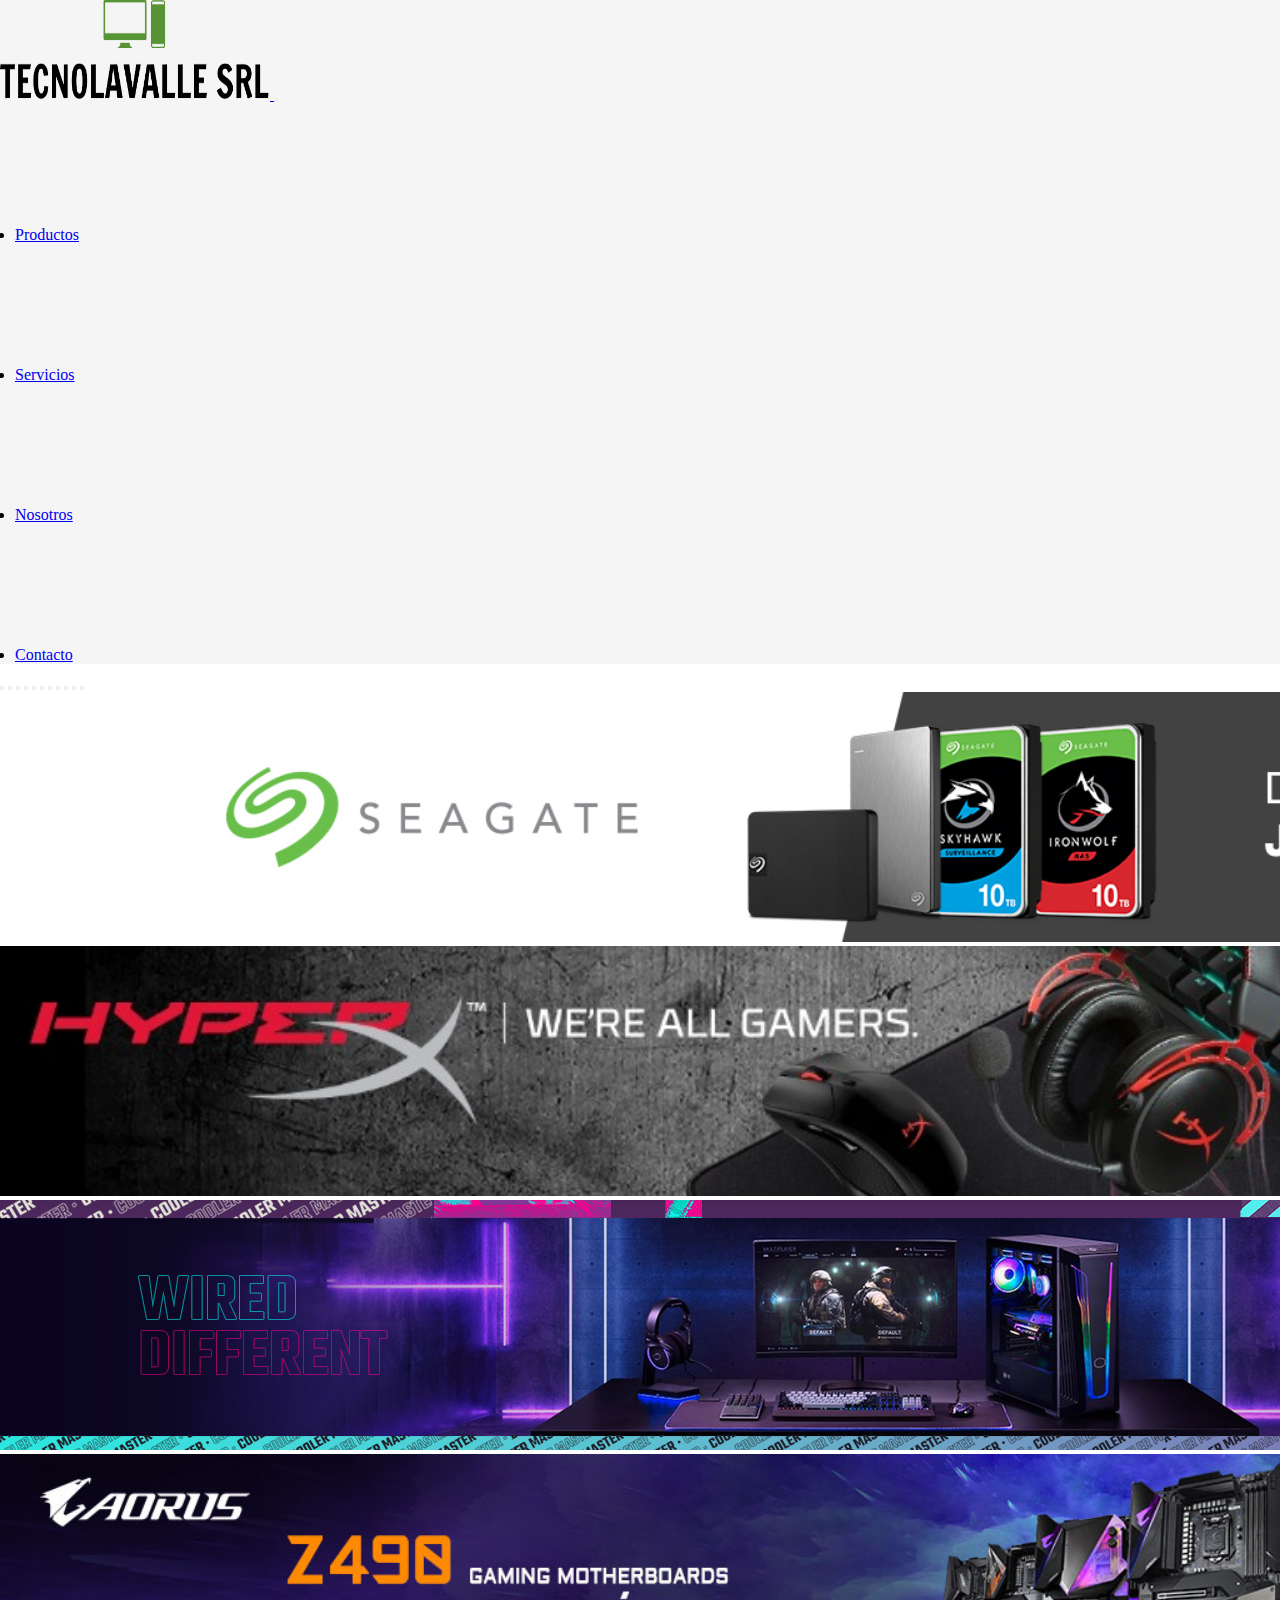
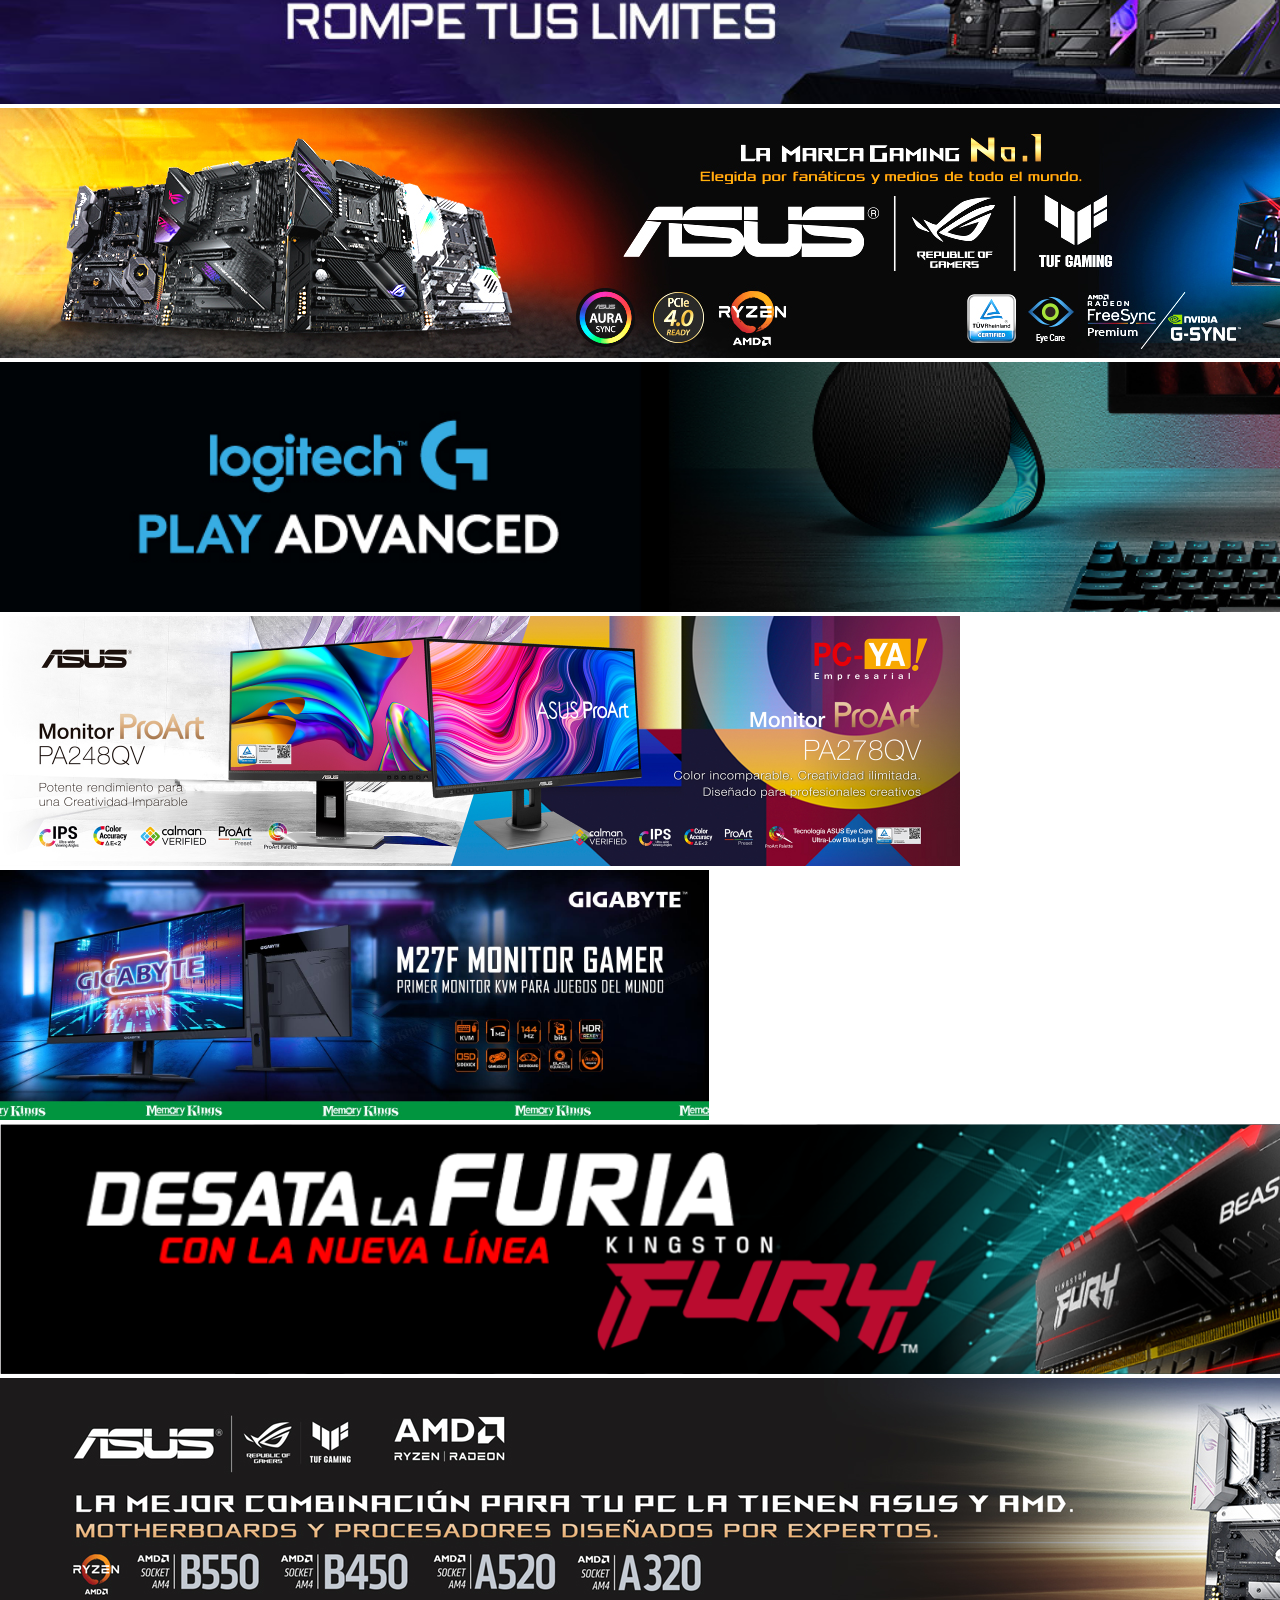
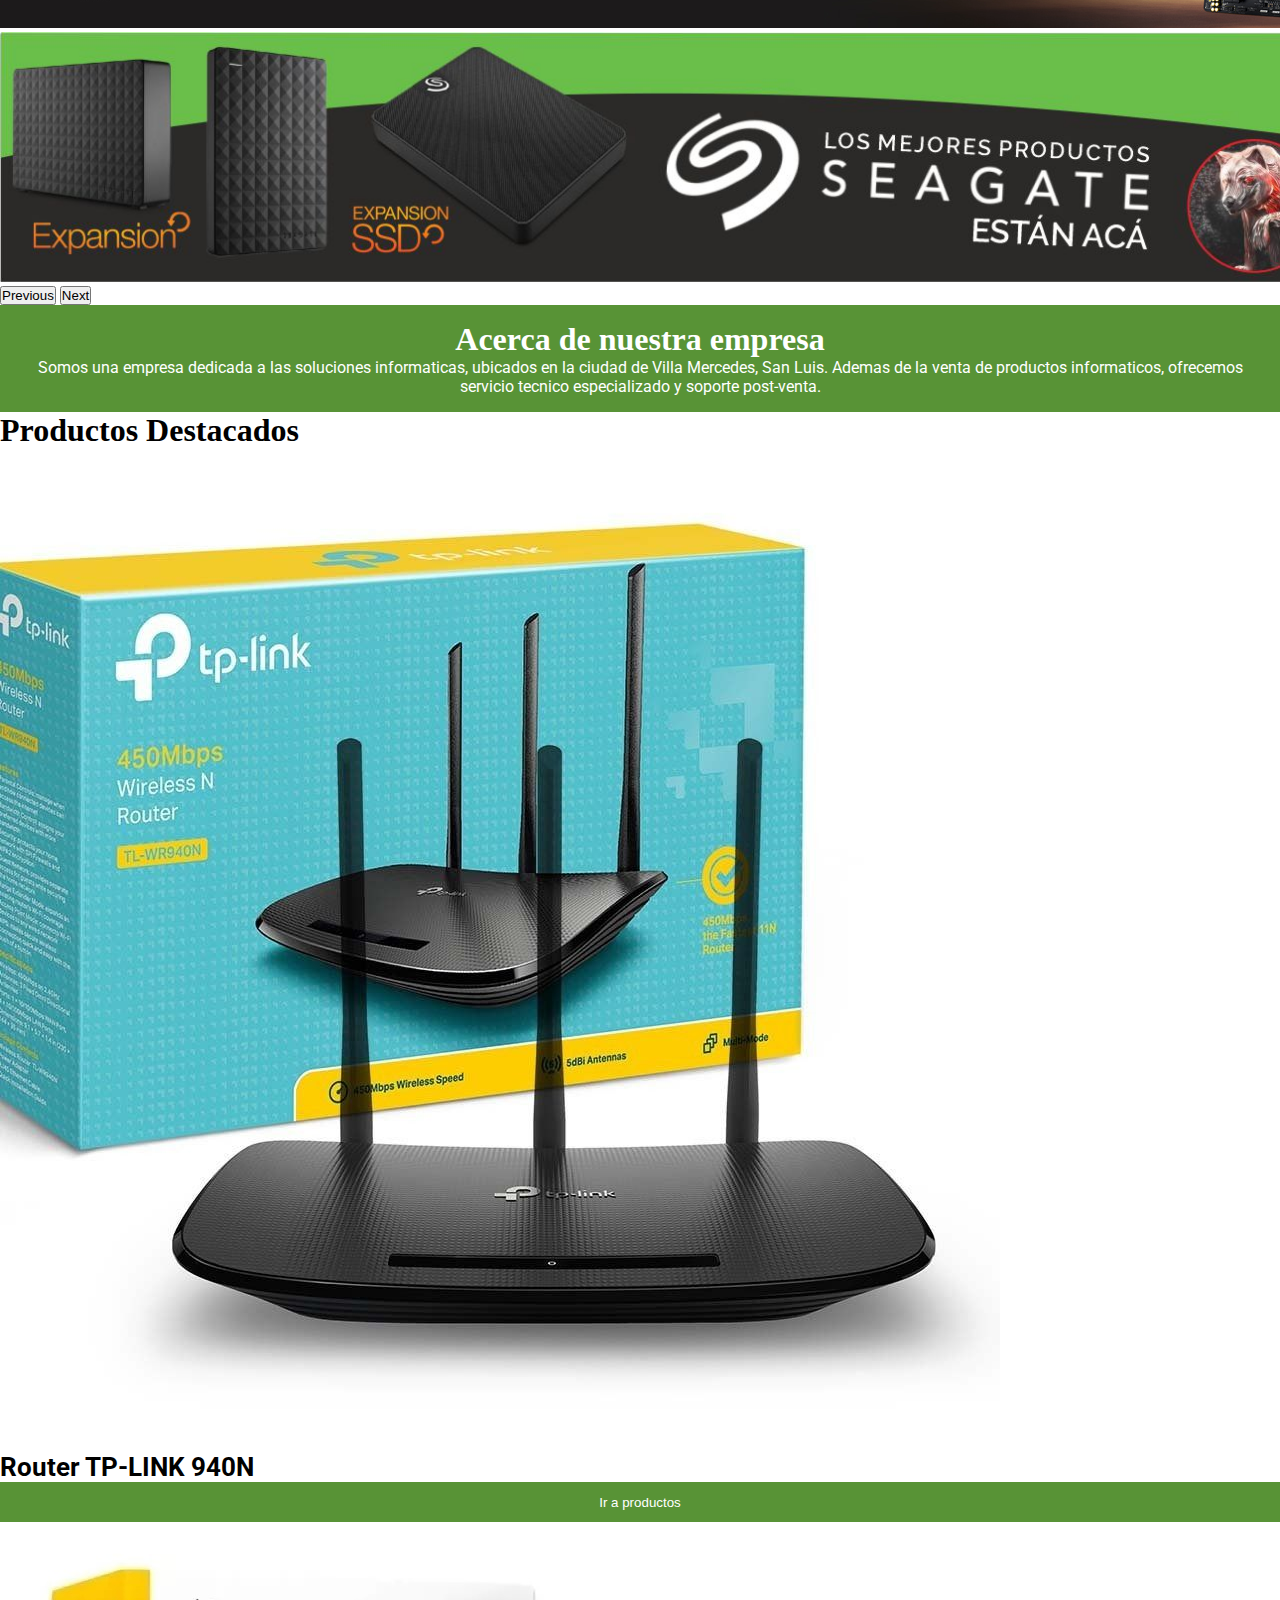
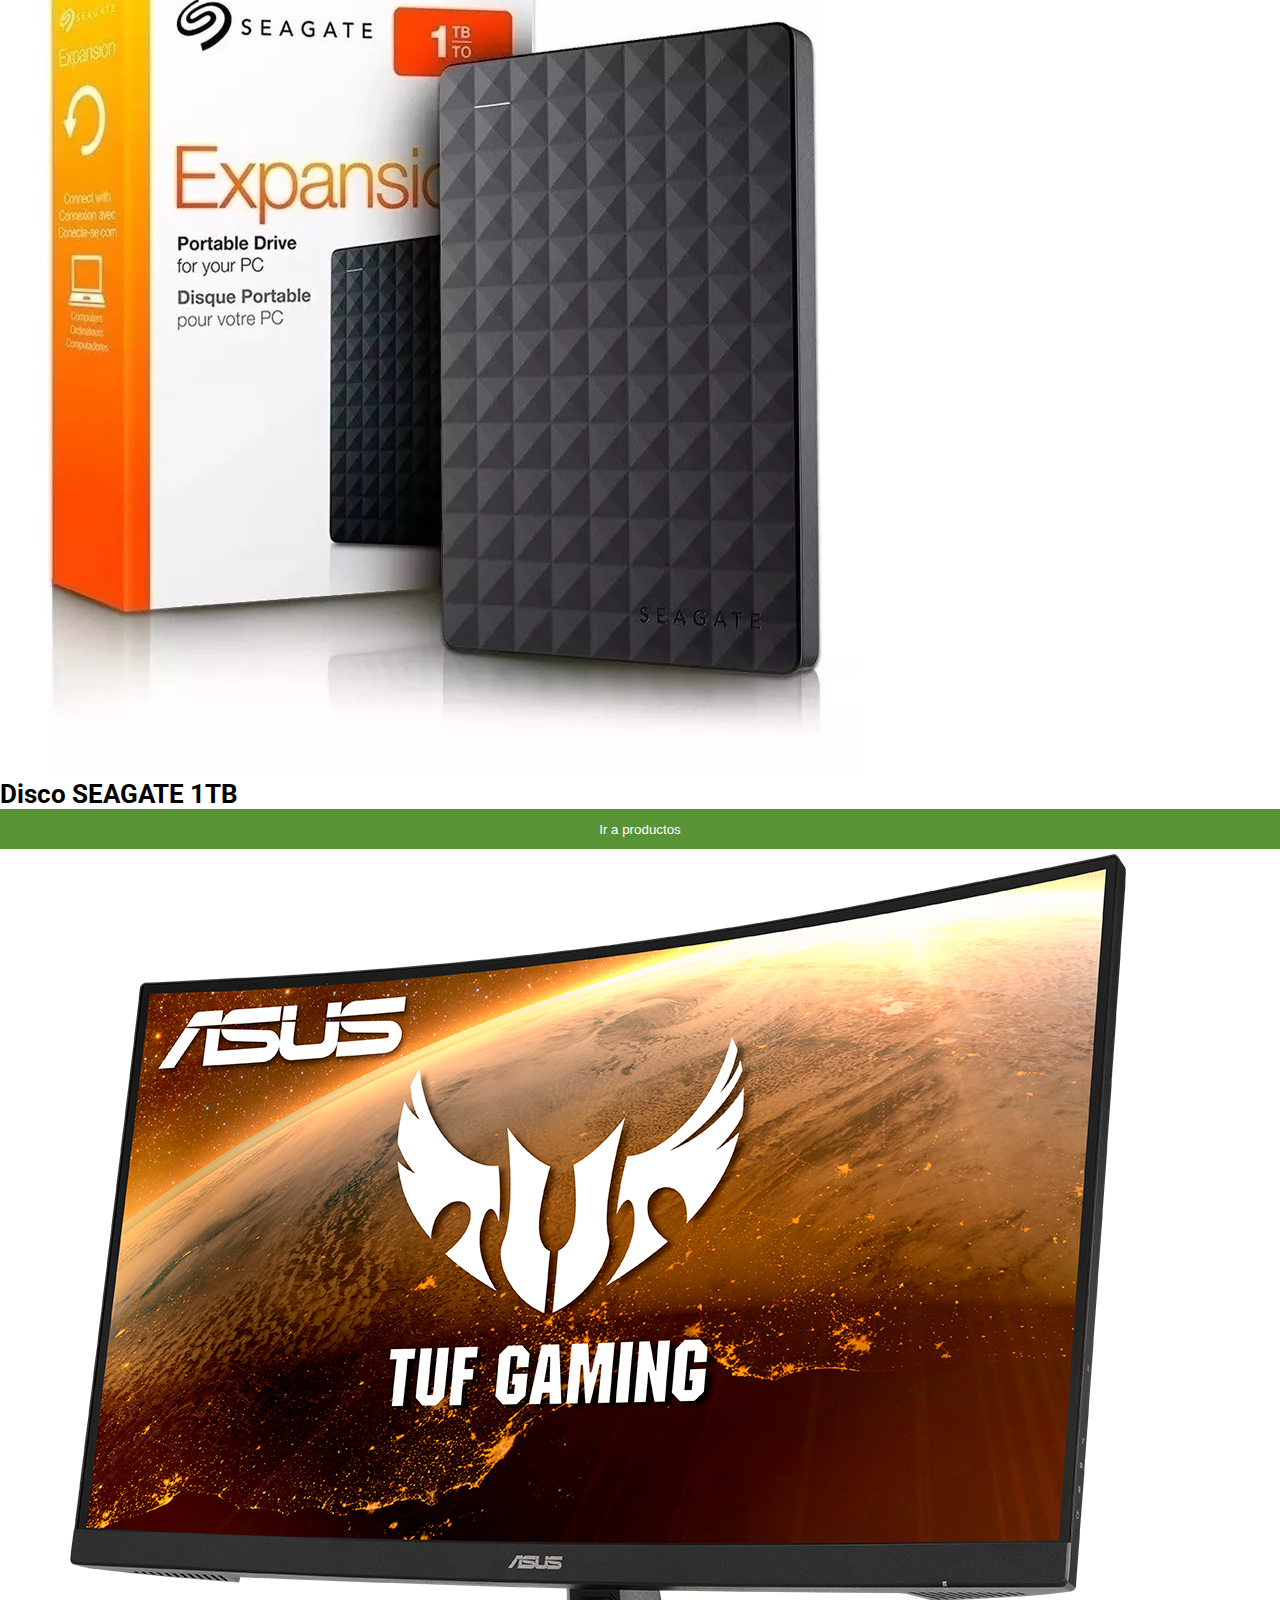
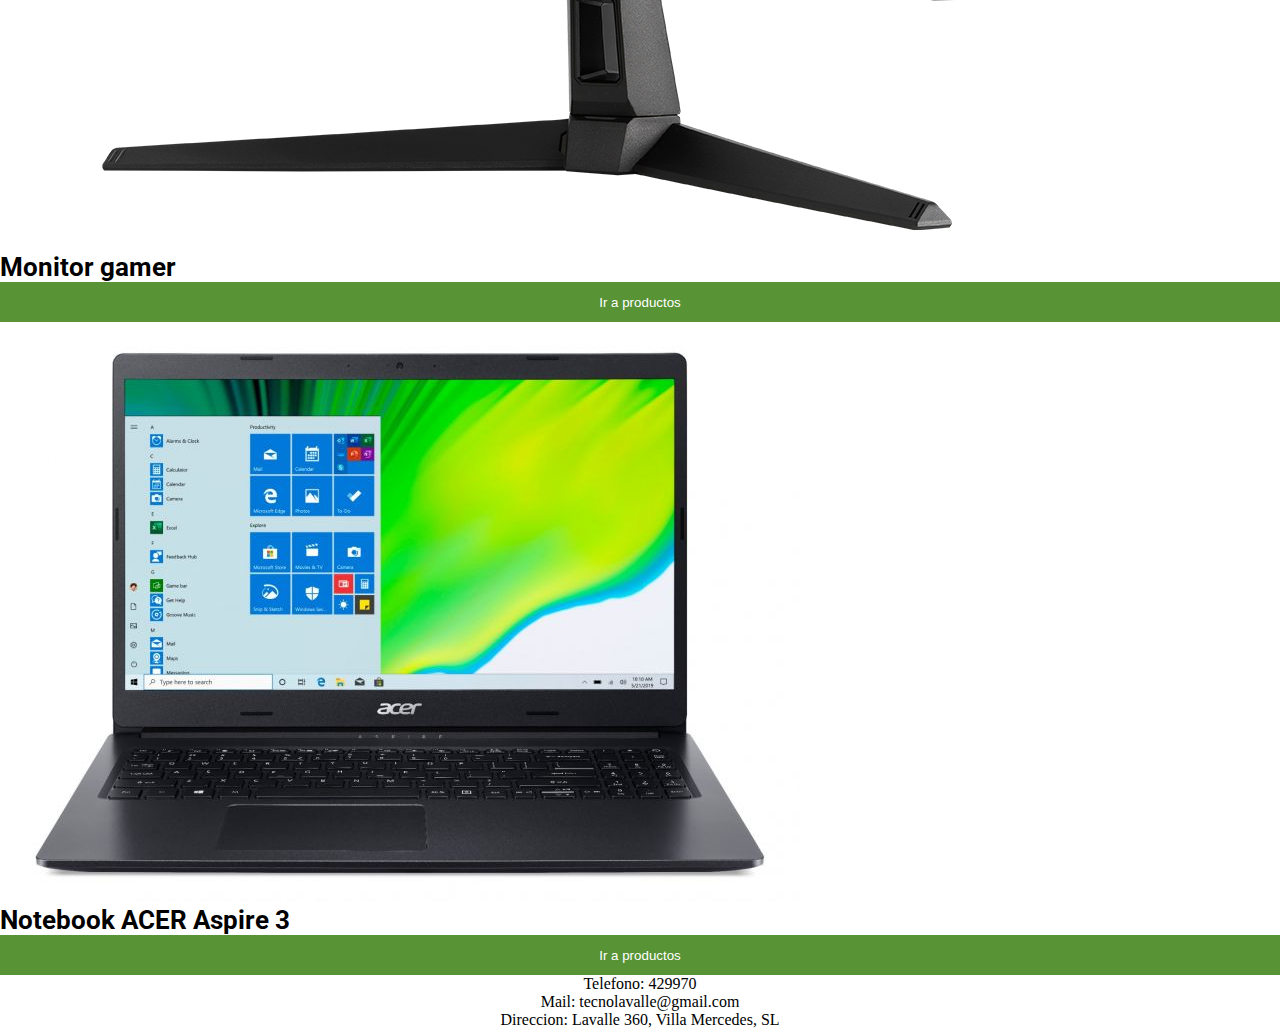
<file: index.html>
<!doctype html>
<html lang="en">
  <head>
    <!-- Required meta tags -->
    <meta charset="utf-8">
    <meta name="viewport" content="width=device-width, initial-scale=1">

    <!-- Bootstrap CSS -->
    <link href="https://cdn.jsdelivr.net/npm/bootstrap@5.0.2/dist/css/bootstrap.min.css" rel="stylesheet" integrity="sha384-EVSTQN3/azprG1Anm3QDgpJLIm9Nao0Yz1ztcQTwFspd3yD65VohhpuuCOmLASjC" crossorigin="anonymous">
    
    <!--mi css-->
    <link rel="stylesheet" href="css/main.css">
    
    <title>TECNOLAVALLE SRL</title>
    <meta name="description" content="Somos una empresa dedicada a las soluciones informaticas, tanto como a la venta de productos como a la reparacion de los mismos, ubicados en la ciudad de Villa Mercedes, San Luis.">
    <meta name="keywords" content="soluciones informaticas, tecnologia, productos tecnologicos, computadoras, software, hardware, servicio tecnico">
    <meta name="author" content="Valeska Fernandez">  
  </head>
  <body>
    <!--inicia nav-->
      <nav class="navbar navbar-expand-lg navbar-light barraNavegacion ">
        <div class="container-fluid">
          <a class="navbar-brand ms-4 " href="index.html">
              <img src="img/logo_small.png" alt="logo" class="logoNav">
          </a>
          <button class="navbar-toggler" type="button" data-bs-toggle="collapse" data-bs-target="#navbarSupportedContent" aria-controls="navbarSupportedContent" aria-expanded="false" aria-label="Toggle navigation">
            <span class="navbar-toggler-icon"></span>
          </button>
          <div class="collapse navbar-collapse d-flex justify-content-end" id="navbarSupportedContent">
            <ul class=" navbar-nav  mb-2 mb-lg-0 barraNavegacion__botones ">
              <li class="nav-item barraNavegacion__items  ">
                <a class="nav-link "  href="productos.html">Productos</a>
              </li>
              <li class="nav-item barraNavegacion__items">
                <a class="nav-link " href="servicios.html">Servicios</a>
              </li>
              <li class="nav-item barraNavegacion__items">
                <a class="nav-link " href="nosotros.html">Nosotros</a>
              </li>
              <li class="nav-item barraNavegacion__items">
                <a class="nav-link " href="contacto.html">Contacto</a>
              </li>
            </ul>
          
          </div>
          </div>
          </nav>
    <!--cierra nav-->

    <!--carousel banners-->
    <div id="carouselExampleIndicators" class="carousel slide" data-bs-ride="carousel">
      <div class="carousel-indicators">
        <button type="button" data-bs-target="#carouselExampleIndicators" data-bs-slide-to="0" class="active" aria-current="true" aria-label="Slide 1"></button>
        <button type="button" data-bs-target="#carouselExampleIndicators" data-bs-slide-to="1" aria-label="Slide 2"></button>
        <button type="button" data-bs-target="#carouselExampleIndicators" data-bs-slide-to="2" aria-label="Slide 3"></button>
        <button type="button" data-bs-target="#carouselExampleIndicators" data-bs-slide-to="3" aria-label="Slide 4"></button>
        <button type="button" data-bs-target="#carouselExampleIndicators" data-bs-slide-to="4" aria-label="Slide 5"></button>
        <button type="button" data-bs-target="#carouselExampleIndicators" data-bs-slide-to="5" aria-label="Slide 6"></button>
        <button type="button" data-bs-target="#carouselExampleIndicators" data-bs-slide-to="6" aria-label="Slide 7"></button>
        <button type="button" data-bs-target="#carouselExampleIndicators" data-bs-slide-to="7" aria-label="Slide 8"></button>
        <button type="button" data-bs-target="#carouselExampleIndicators" data-bs-slide-to="8" aria-label="Slide 9"></button>
        <button type="button" data-bs-target="#carouselExampleIndicators" data-bs-slide-to="9" aria-label="Slide 10"></button>
        <button type="button" data-bs-target="#carouselExampleIndicators" data-bs-slide-to="10" aria-label="Slide 11"></button>


      </div>
      <div class="carousel-inner">
        <div class="carousel-item active ">
          <img src="img/banner-seagate.jpg" class="d-block w-100 carousel-imagenes" alt="publicidad discos rigidos marca seagate">
        </div>
        <div class="carousel-item ">
          <img src="img/banner-hyperx.jpeg" class="d-block w-100 carousel-imagenes" alt="publicidad memorias para computadora marca hyperx">
        </div>
        <div class="carousel-item ">
          <img src="img/banner-cooler.jpg " class="d-block w-100 carousel-imagenes" alt="publicidad coolers computadora marca cooler master">
        </div>
        <div class="carousel-item ">
          <img src="img/banner-gigabyte2.jpg" class="d-block w-100 carousel-imagenes" alt="publicidad placa madre marca gigabyte">
        </div>
        <div class="carousel-item">
          <img src="img/banner-asus2.jpg" class="d-block w-100 carousel-imagenes" alt="publicidad productos gamer marca asus">
        </div>
        <div class="carousel-item" >
          <img src="img/banner-logitech.jpg" class="d-block w-100 carousel-imagenes" alt="publicidad productos gamer marca logitech">
        </div>
        <div class="carousel-item" >
          <img src="img/banner-asus.jpg" class="d-block w-100 carousel-imagenes" alt="publicidad monitores marca asus">
        </div>
        <div class="carousel-item" >
          <img src="img/banner-gigabyte.jpg" class="d-block w-100 carousel-imagenes" alt="publicidad monitores marca gigabyte">
        </div>
        <div class="carousel-item" >
          <img src="img/banner-kingston.png" class="d-block w-100 carousel-imagenes" alt="publicidad memorias marca kingston fury">
        </div>
        <div class="carousel-item" >
          <img src="img/banner-ryzen.jpg" class="d-block w-100 carousel-imagenes" alt="publicidad procesadores marca amd ryzen y placa madre asus">
        </div>
        <div class="carousel-item" >
          <img src="img/banner-seagate2.jpg" class="d-block w-100 carousel-imagenes" alt="publicidad disco externo y disco rigido marca seagate">
        </div>
      </div>
      <button class="carousel-control-prev" type="button" data-bs-target="#carouselExampleIndicators" data-bs-slide="prev">
        <span class="carousel-control-prev-icon" aria-hidden="true"></span>
        <span class="visually-hidden">Previous</span>
      </button>
      <button class="carousel-control-next" type="button" data-bs-target="#carouselExampleIndicators" data-bs-slide="next">
        <span class="carousel-control-next-icon" aria-hidden="true"></span>
        <span class="visually-hidden">Next</span>
      </button>
    </div>
   
    <!--nuestra empresa-->
      <div class="nosotros">
        <h1 class="nosotros__titulo">Acerca de nuestra empresa</h1>
        <p class="nosotros__info">Somos una empresa dedicada a las soluciones informaticas, ubicados en la ciudad de Villa Mercedes, San Luis.
          Ademas de la venta de productos informaticos, ofrecemos servicio tecnico especializado y soporte post-venta. </p>
      </div>
    
    <!--cards productos-->
    <section class="bg-dark text-white">
      <h1 class="text-center pt-3">Productos Destacados</h1>
     <div class="container py-3">
      <div class="row">
        <article class="col-lg-3 col-md-6 contenedor__imagen">
          <img src="img/tplink-940n.png" alt=" router modelo 940 marca tplink" class="w-100 h-75 rounded">
          <h2 class="text-start"> Router TP-LINK 940N</h2>
          <p></p>
          <a href="productos.html">
          <button type="button" class="btn w-100 boton_destacados">Ir a productos</button>
          </a>
        </article>

        <article class="col-lg-3 col-md-6 contenedor__imagen">
          <img src="img/disco-externo.jpg" alt="disco externo marca seagate" class="w-100 h-75 rounded">
          <h2 class="text-start"> Disco SEAGATE 1TB</h2>
          <p></p>
          <a href="productos.html">
          <button type="button" class="btn boton_destacados w-100">Ir a productos</button>
          </a>
        </article>

        <article class="col-lg-3 col-md-6 contenedor__imagen">
          <img src="img/monitor-gamer.jpg" alt="monitor gamer marca asus" class="w-100 h-75 rounded">
          <h2 class="text-start"> Monitor gamer</h2>
          <p></p>
          <a href="productos.html">
          <button type="button" class="btn boton_destacados w-100">Ir a productos</button>
          </a>
        </article>
        
        <article class="col-lg-3 col-md-6 contenedor__imagen">
          <img src="img/acer-aspire.jpg" alt="notebook marca acer modelo aspire 3" class="w-100 h-75 rounded">
          <h2 class="text-start"> Notebook ACER Aspire 3</h2>
          <p></p>
          <a href="productos.html">
          <button type="button" class="btn boton_destacados w-100">Ir a productos</button>
          </a>
        </article>
      </div>
      </div>
    </section>
  

    <footer class=" ps-2 text-center py-3">
      <h6>Telefono: 429970</h6>
      <h6>Mail: tecnolavalle@gmail.com</h6>
      <h6>Direccion: Lavalle 360, Villa Mercedes, SL</h6>
    </footer>

    <!-- Optional JavaScript; choose one of the two! -->

    <!-- Option 1: Bootstrap Bundle with Popper -->
    <script src="https://cdn.jsdelivr.net/npm/bootstrap@5.0.2/dist/js/bootstrap.bundle.min.js" integrity="sha384-MrcW6ZMFYlzcLA8Nl+NtUVF0sA7MsXsP1UyJoMp4YLEuNSfAP+JcXn/tWtIaxVXM" crossorigin="anonymous"></script>

    <!-- Option 2: Separate Popper and Bootstrap JS -->
    <!--
    <script src="https://cdn.jsdelivr.net/npm/@popperjs/core@2.9.2/dist/umd/popper.min.js" integrity="sha384-IQsoLXl5PILFhosVNubq5LC7Qb9DXgDA9i+tQ8Zj3iwWAwPtgFTxbJ8NT4GN1R8p" crossorigin="anonymous"></script>
    <script src="https://cdn.jsdelivr.net/npm/bootstrap@5.0.2/dist/js/bootstrap.min.js" integrity="sha384-cVKIPhGWiC2Al4u+LWgxfKTRIcfu0JTxR+EQDz/bgldoEyl4H0zUF0QKbrJ0EcQF" crossorigin="anonymous"></script>
    -->
  </body>
</html>
</file>
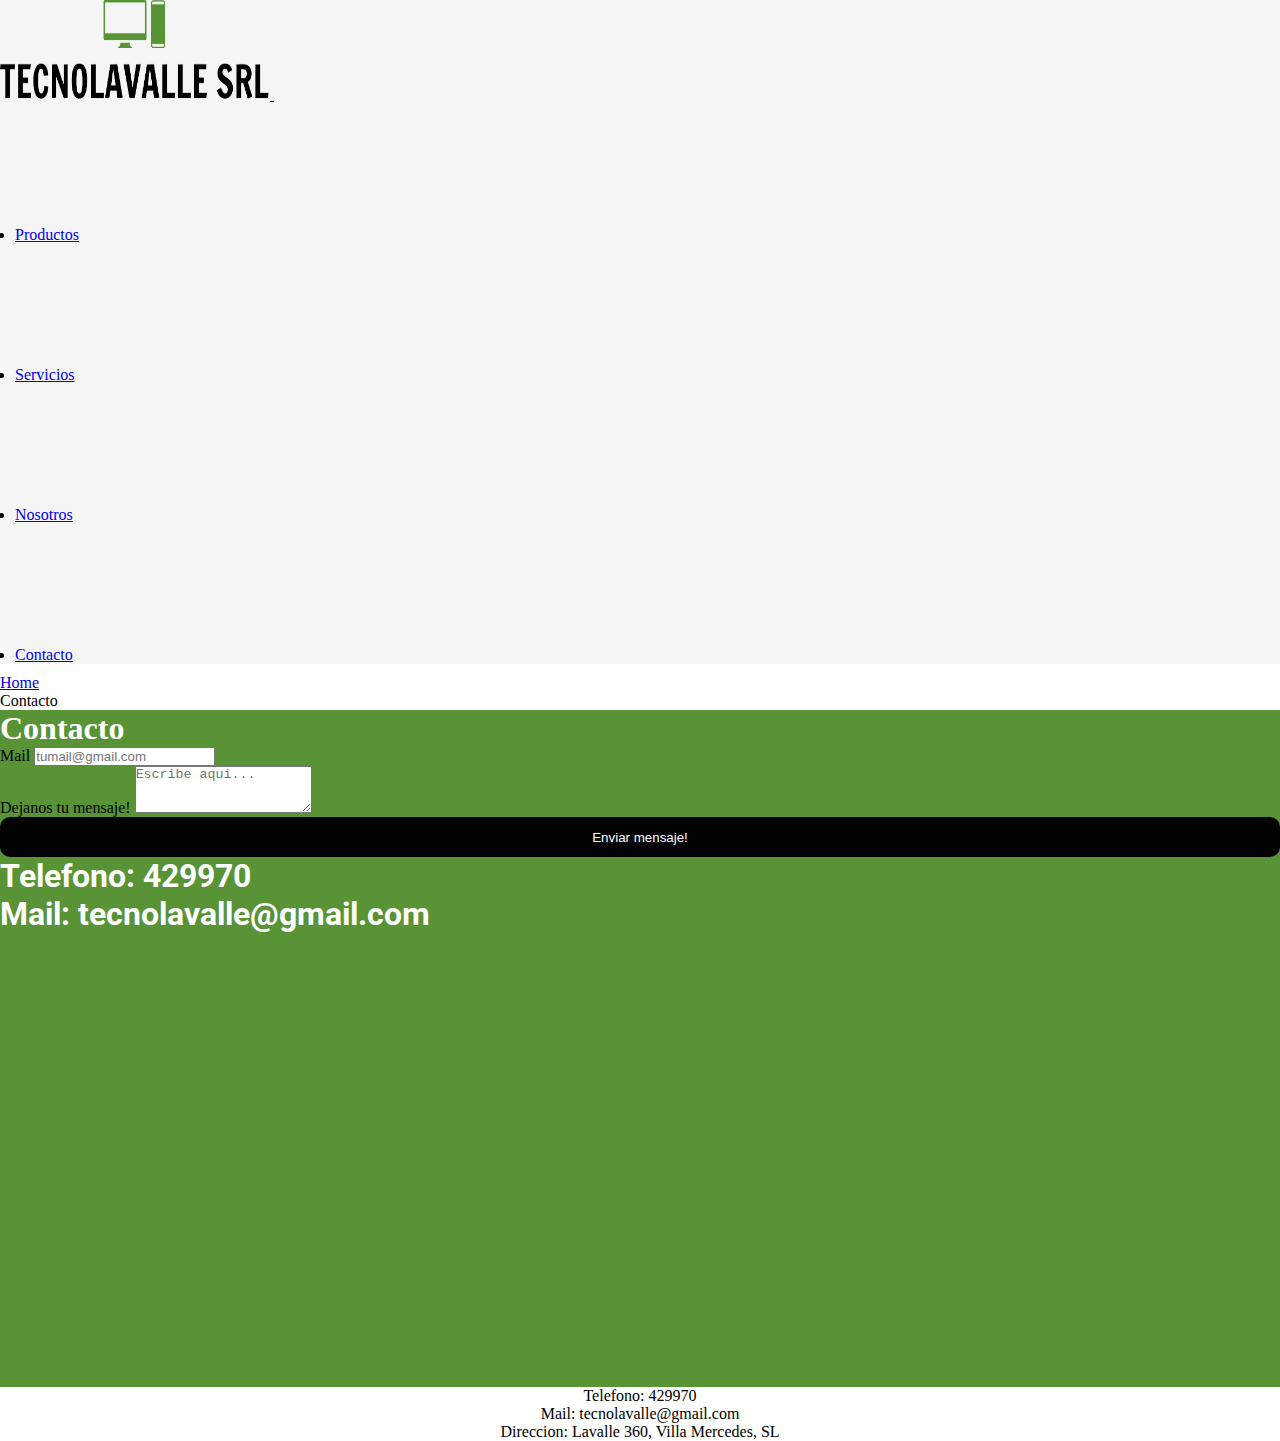
<file: contacto.html>
<!doctype html>
<html lang="en">
  <head>
    <!-- Required meta tags -->
    <meta charset="utf-8">
    <meta name="viewport" content="width=device-width, initial-scale=1">

    <!-- Bootstrap CSS -->
    <link href="https://cdn.jsdelivr.net/npm/bootstrap@5.1.0/dist/css/bootstrap.min.css" rel="stylesheet" integrity="sha384-KyZXEAg3QhqLMpG8r+8fhAXLRk2vvoC2f3B09zVXn8CA5QIVfZOJ3BCsw2P0p/We" crossorigin="anonymous">
    <!--MI CSS-->
    <link rel="stylesheet" href="css/main.css">

    <title>TECNOLAVALLE SRL| Contacto</title>
    <meta name="description" content="Contactate con nosotros por el medio que mas te guste!">
    <meta name="author" content="Valeska Fernandez">
    
  </head>

  <body>
    <!--inicia nav-->
    <nav class="navbar navbar-expand-lg navbar-light barraNavegacion">
        <div class="container-fluid">
          <a class="navbar-brand ms-4" href="index.html">
              <img src="img/logo_small.png" alt="logo" id="logo" class="logoNav">
          </a>
          <button class="navbar-toggler" type="button" data-bs-toggle="collapse" data-bs-target="#navbarSupportedContent" aria-controls="navbarSupportedContent" aria-expanded="false" aria-label="Toggle navigation">
            <span class="navbar-toggler-icon"></span>
          </button>
          <div class="collapse navbar-collapse d-flex justify-content-end" id="navbarSupportedContent">
            <ul class="navbar-nav mb-2 mb-lg-0 barraNavegacion__botones">
              <li class="nav-item barraNavegacion__items">
                <a class="nav-link"  href="productos.html">Productos</a>
              </li>
              <li class="nav-item barraNavegacion__items">
                <a class="nav-link" href="servicios.html">Servicios</a>
              </li>
              <li class="nav-item barraNavegacion__items">
                <a class="nav-link" href="nosotros.html">Nosotros</a>
              </li>
              <li class="nav-item barraNavegacion__items">
                <a class="nav-link active" aria-current="page"  href="contacto.html">Contacto</a>
              </li>
            </ul>
          </div>
        </div>
      </nav>

    <!--cierra nav-->
    <section class="py-0 ">
        <div class="container-fluid ">
            <nav style="--bs-breadcrumb-divider: url(&#34;data:image/svg+xml,%3Csvg xmlns='http://www.w3.org/2000/svg' width='8' height='8'%3E%3Cpath d='M2.5 0L1 1.5 3.5 4 1 6.5 2.5 8l4-4-4-4z' fill='currentColor'/%3E%3C/svg%3E&#34;);" aria-label="breadcrumb">
                <ol class="breadcrumb mapaNavegacion">
                  <li class="breadcrumb-item "><a href="index.html">Home</a></li>
                  <li class="breadcrumb-item active " aria-current="page">Contacto</li>
                </ol>
              </nav>
        </div>
    </section>

    <!--formulario contacto-->
    <section class="contacto">
        <div class="container fluid py-5">
            <div class="row">
                <article class="col-lg-6">
                    <h1 class=contacto__titulo>Contacto</h1>
                <div class="mb-3">
                    <label for="exampleFormControlInput1" class="form-label">Mail</label>
                    <input type="email" class="form-control" id="exampleFormControlInput1" placeholder="tumail@gmail.com">
                  </div>
                  <div class="mb-3">
                    <label for="exampleFormControlTextarea1" class="form-label">Dejanos tu mensaje!</label>
                    <textarea class="form-control" id="exampleFormControlTextarea1" placeholder="Escribe aqui..." rows="3"></textarea>
                    <button class="btn-rounded">Enviar mensaje!</button>
                </div>
                <h2 class="contacto__medios">Telefono: 429970</h2>
                <h2 class="contacto__medios">Mail: tecnolavalle@gmail.com</h2>
            </article>

            <article class="col-lg-6">
                <iframe src="https://www.google.com/maps/embed?pb=!1m18!1m12!1m3!1d3319.87119745598!2d-65.46762508479449!3d-33.68639918070702!2m3!1f0!2f0!3f0!3m2!1i1024!2i768!4f13.1!3m3!1m2!1s0x95d16a9ac70d3727%3A0x8c1b3a25c45b32!2sLavalle%20360%2C%20D5730%20Villa%20Mercedes%2C%20San%20Luis!5e0!3m2!1ses-419!2sar!4v1628720488672!5m2!1ses-419!2sar" width="100%" height="450" style="border:0;" allowfullscreen="" loading="lazy"></iframe>

            </article>
            </div>
        </div>
    </section>

    <footer class="bg-light text-center ps-2 py-3">
        <h6>Telefono: 429970</h6>
        <h6>Mail: tecnolavalle@gmail.com</h6>
        <h6>Direccion: Lavalle 360, Villa Mercedes, SL</h6>
    </footer>

    <!-- Optional JavaScript; choose one of the two! -->

    <!-- Option 1: Bootstrap Bundle with Popper -->
    <script src="https://cdn.jsdelivr.net/npm/bootstrap@5.1.0/dist/js/bootstrap.bundle.min.js" integrity="sha384-U1DAWAznBHeqEIlVSCgzq+c9gqGAJn5c/t99JyeKa9xxaYpSvHU5awsuZVVFIhvj" crossorigin="anonymous"></script>

    <!-- Option 2: Separate Popper and Bootstrap JS -->
    <!--
    <script src="https://cdn.jsdelivr.net/npm/@popperjs/core@2.9.3/dist/umd/popper.min.js" integrity="sha384-eMNCOe7tC1doHpGoWe/6oMVemdAVTMs2xqW4mwXrXsW0L84Iytr2wi5v2QjrP/xp" crossorigin="anonymous"></script>
    <script src="https://cdn.jsdelivr.net/npm/bootstrap@5.1.0/dist/js/bootstrap.min.js" integrity="sha384-cn7l7gDp0eyniUwwAZgrzD06kc/tftFf19TOAs2zVinnD/C7E91j9yyk5//jjpt/" crossorigin="anonymous"></script>
    -->
  </body>
</html>
</file>
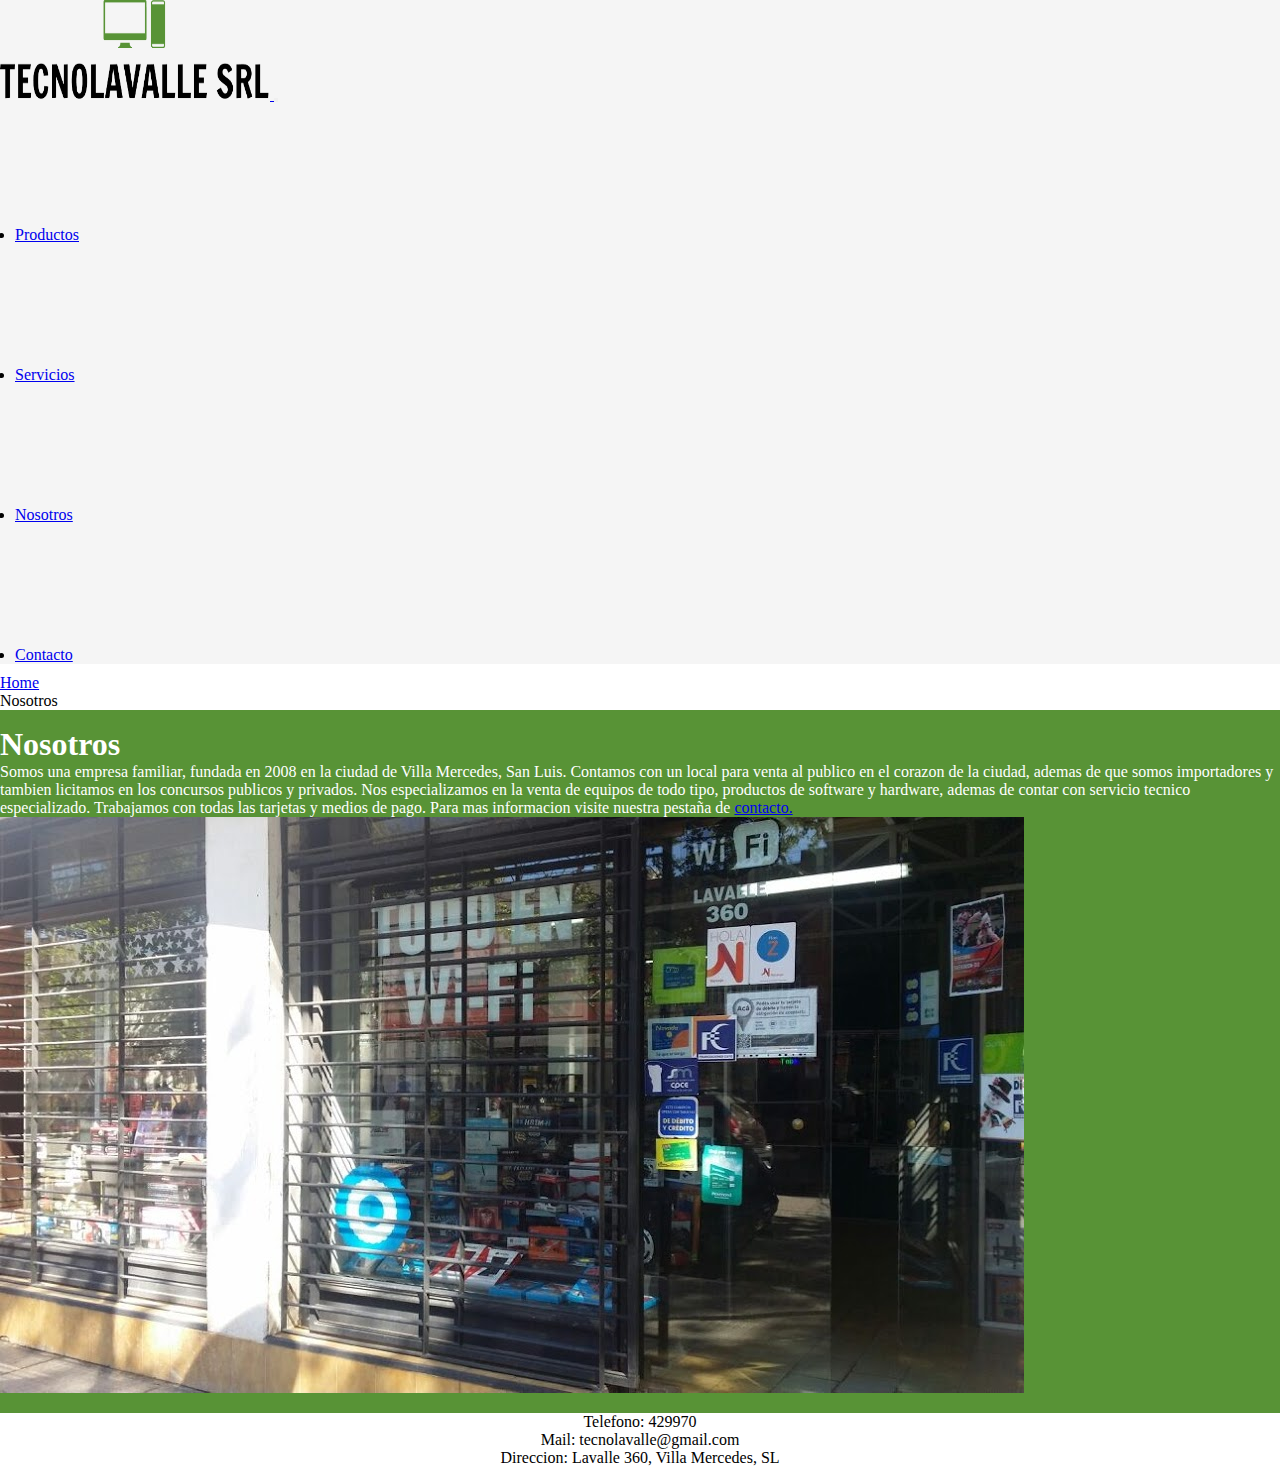
<file: nosotros.html>
<!doctype html>
<html lang="en">
  <head>
    <!-- Required meta tags -->
    <meta charset="utf-8">
    <meta name="viewport" content="width=device-width, initial-scale=1">

    <!-- Bootstrap CSS -->
    <link href="https://cdn.jsdelivr.net/npm/bootstrap@5.1.0/dist/css/bootstrap.min.css" rel="stylesheet" integrity="sha384-KyZXEAg3QhqLMpG8r+8fhAXLRk2vvoC2f3B09zVXn8CA5QIVfZOJ3BCsw2P0p/We" crossorigin="anonymous">

    <!--MI CSS-->
    <link rel="stylesheet" href="css/main.css">

    <title>TECNOLAVALLE SRL| Nosotros</title>
    <meta name="description" content="Somos una empresa que se dedica a la venta y reparacion de productos informaticos, asi como tambien somos importadores.">
    <meta name="keywords" content="importadores, venta de equipos, software, hardware, servicio tecnico">
    <meta name="author" content="Valeska Fernandez">
  </head>

  <body>
    <!--inicia nav-->
    <nav class="navbar navbar-expand-lg navbar-light barraNavegacion">
        <div class="container-fluid">
          <a class="navbar-brand ms-4" href="index.html">
              <img src="img/logo_small.png" alt="logo" id="logo" class="logoNav">
          </a>
          <button class="navbar-toggler" type="button" data-bs-toggle="collapse" data-bs-target="#navbarSupportedContent" aria-controls="navbarSupportedContent" aria-expanded="false" aria-label="Toggle navigation">
            <span class="navbar-toggler-icon"></span>
          </button>
          <div class="collapse navbar-collapse d-flex justify-content-end" id="navbarSupportedContent">
            <ul class="navbar-nav mb-2 mb-lg-0 barraNavegacion__botones">
              <li class="nav-item barraNavegacion__items">
                <a class="nav-link"  href="productos.html">Productos</a>
              </li>
              <li class="nav-item barraNavegacion__items">
                <a class="nav-link" href="servicios.html">Servicios</a>
              </li>
              <li class="nav-item barraNavegacion__items">
                <a class="nav-link active"  aria-current="page" href="nosotros.html">Nosotros</a>
              </li>
              <li class="nav-item barraNavegacion__items">
                <a class="nav-link" href="contacto.html">Contacto</a>
              </li>
            </ul>
          </div>
        </div>
      </nav>

    <!--cierra nav-->

    <section class="py-0 ">
        <div class="container-fluid ">
            <nav style="--bs-breadcrumb-divider: url(&#34;data:image/svg+xml,%3Csvg xmlns='http://www.w3.org/2000/svg' width='8' height='8'%3E%3Cpath d='M2.5 0L1 1.5 3.5 4 1 6.5 2.5 8l4-4-4-4z' fill='currentColor'/%3E%3C/svg%3E&#34;);" aria-label="breadcrumb">
                <ol class="breadcrumb mapaNavegacion">
                  <li class="breadcrumb-item "><a href="index.html">Home</a></li>
                  <li class="breadcrumb-item active " aria-current="page">Nosotros</li>
                </ol>
              </nav>
        </div>
    </section>

    <section class="nosotros">
        <div class="container fluid py-5">
            <div class="row">
                <article class="col-lg-6">
                    <h1 class=>Nosotros</h1>
                <p>Somos una empresa familiar, fundada en 2008 en la ciudad de Villa Mercedes, San Luis. Contamos con un local para venta al publico en el corazon de la ciudad, ademas de que somos importadores y tambien licitamos en los concursos publicos y privados. Nos especializamos en la venta de equipos de todo tipo, productos de software y hardware, ademas de contar con servicio tecnico especializado.
                    Trabajamos con todas las tarjetas y medios de pago. Para mas informacion visite nuestra pestaña de <a href="contacto.html"> contacto.</a>
                </p>
            </article>

            <article class="col-lg-6">
                <img src="img/tecnolavalle-frente.JPG " alt="frente del local comercial" class="w-100">
            </article>
            </div>
        </div>
    </section>
    
    <footer class="bg-light text-center ps-2 py-3">
        <h6>Telefono: 429970</h6>
        <h6>Mail: tecnolavalle@gmail.com</h6>
        <h6>Direccion: Lavalle 360, Villa Mercedes, SL</h6>
    </footer>

    <!-- Optional JavaScript; choose one of the two! -->

    <!-- Option 1: Bootstrap Bundle with Popper -->
    <script src="https://cdn.jsdelivr.net/npm/bootstrap@5.1.0/dist/js/bootstrap.bundle.min.js" integrity="sha384-U1DAWAznBHeqEIlVSCgzq+c9gqGAJn5c/t99JyeKa9xxaYpSvHU5awsuZVVFIhvj" crossorigin="anonymous"></script>

    <!-- Option 2: Separate Popper and Bootstrap JS -->
    <!--
    <script src="https://cdn.jsdelivr.net/npm/@popperjs/core@2.9.3/dist/umd/popper.min.js" integrity="sha384-eMNCOe7tC1doHpGoWe/6oMVemdAVTMs2xqW4mwXrXsW0L84Iytr2wi5v2QjrP/xp" crossorigin="anonymous"></script>
    <script src="https://cdn.jsdelivr.net/npm/bootstrap@5.1.0/dist/js/bootstrap.min.js" integrity="sha384-cn7l7gDp0eyniUwwAZgrzD06kc/tftFf19TOAs2zVinnD/C7E91j9yyk5//jjpt/" crossorigin="anonymous"></script>
    -->
  </body>
</html>
</file>
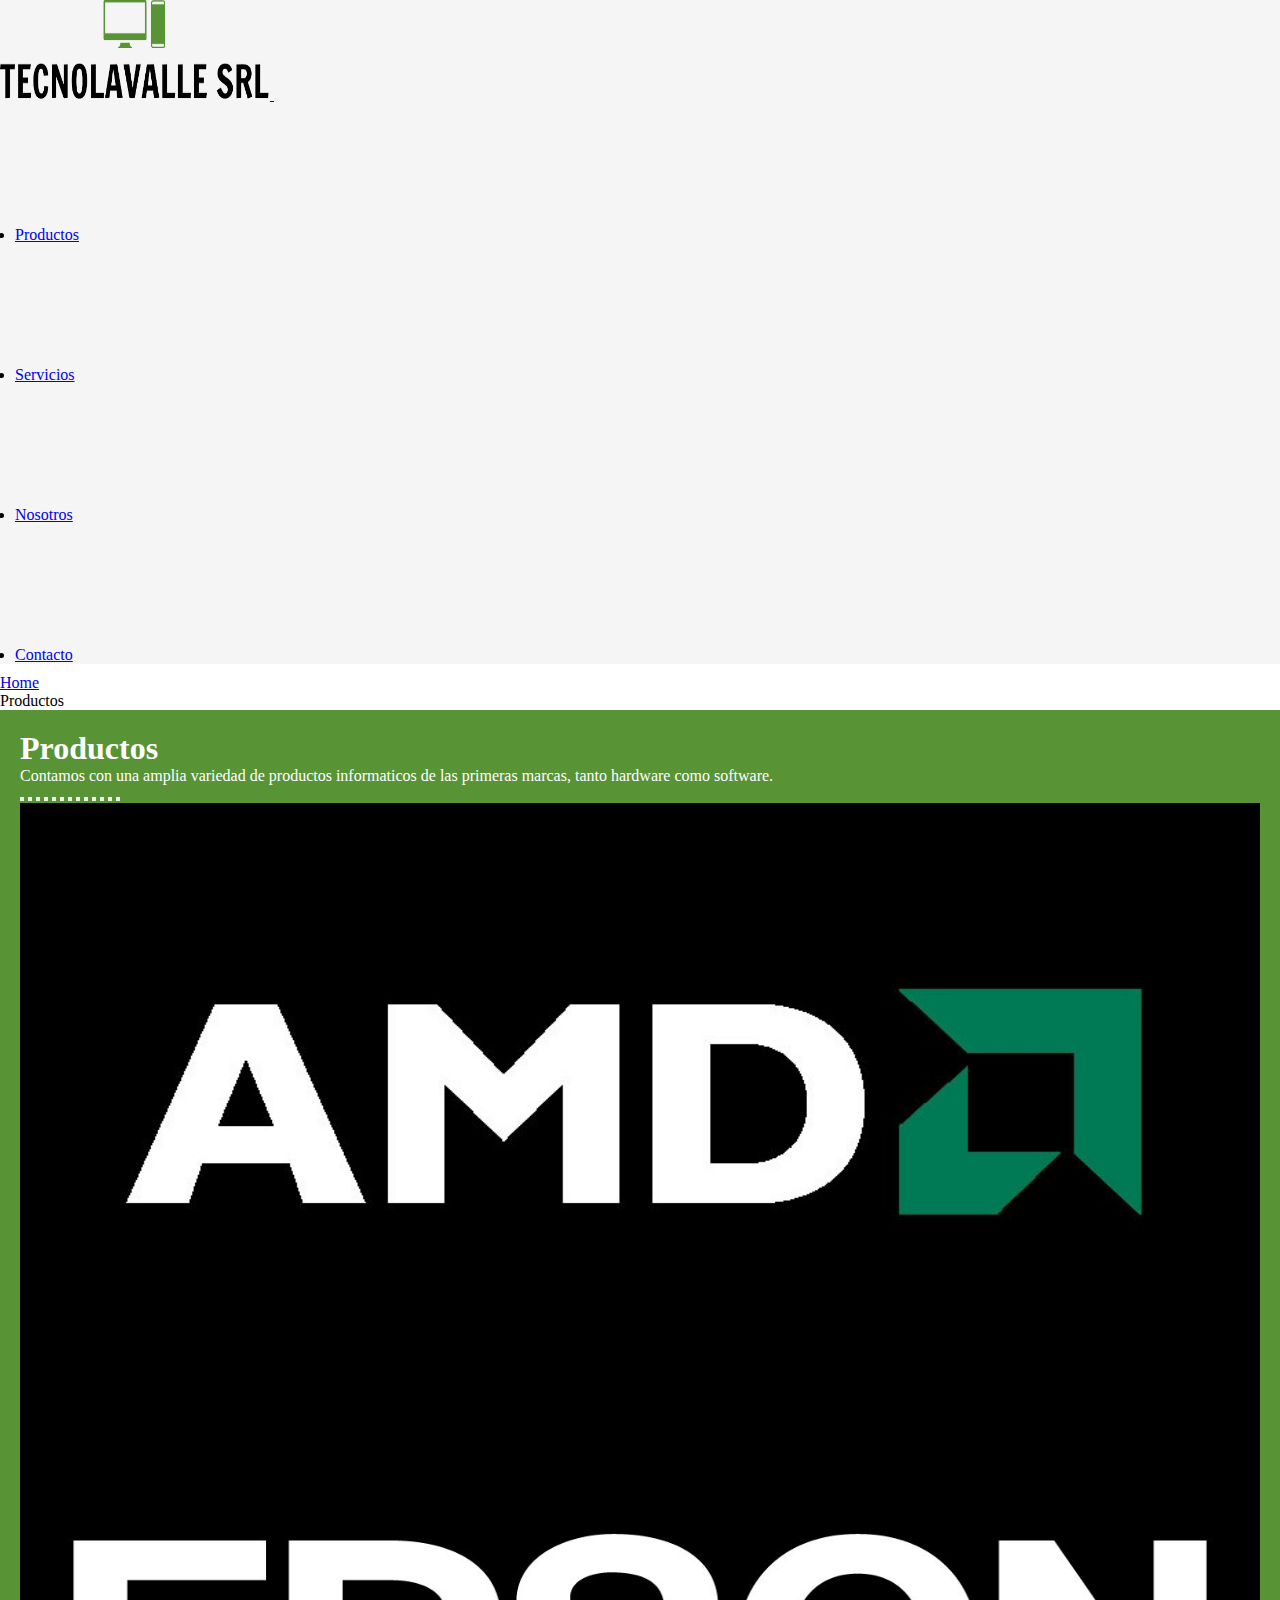
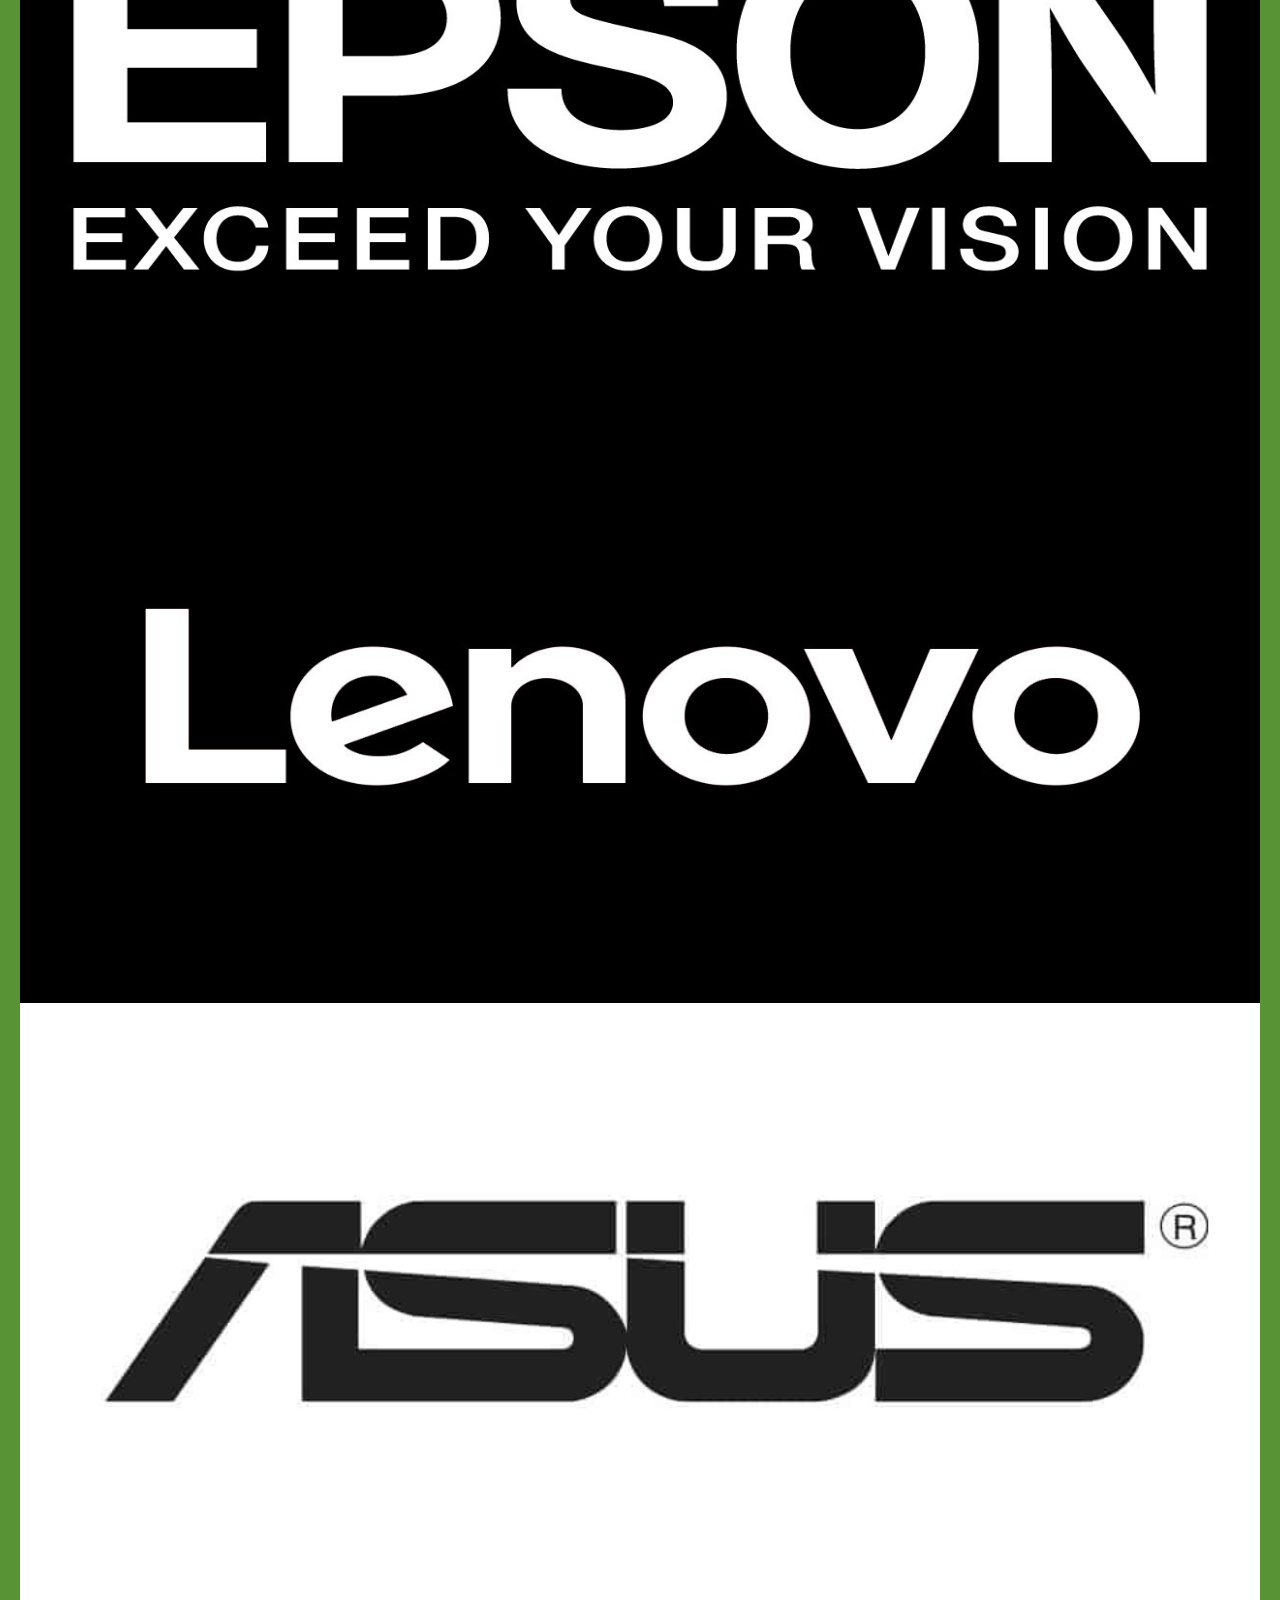
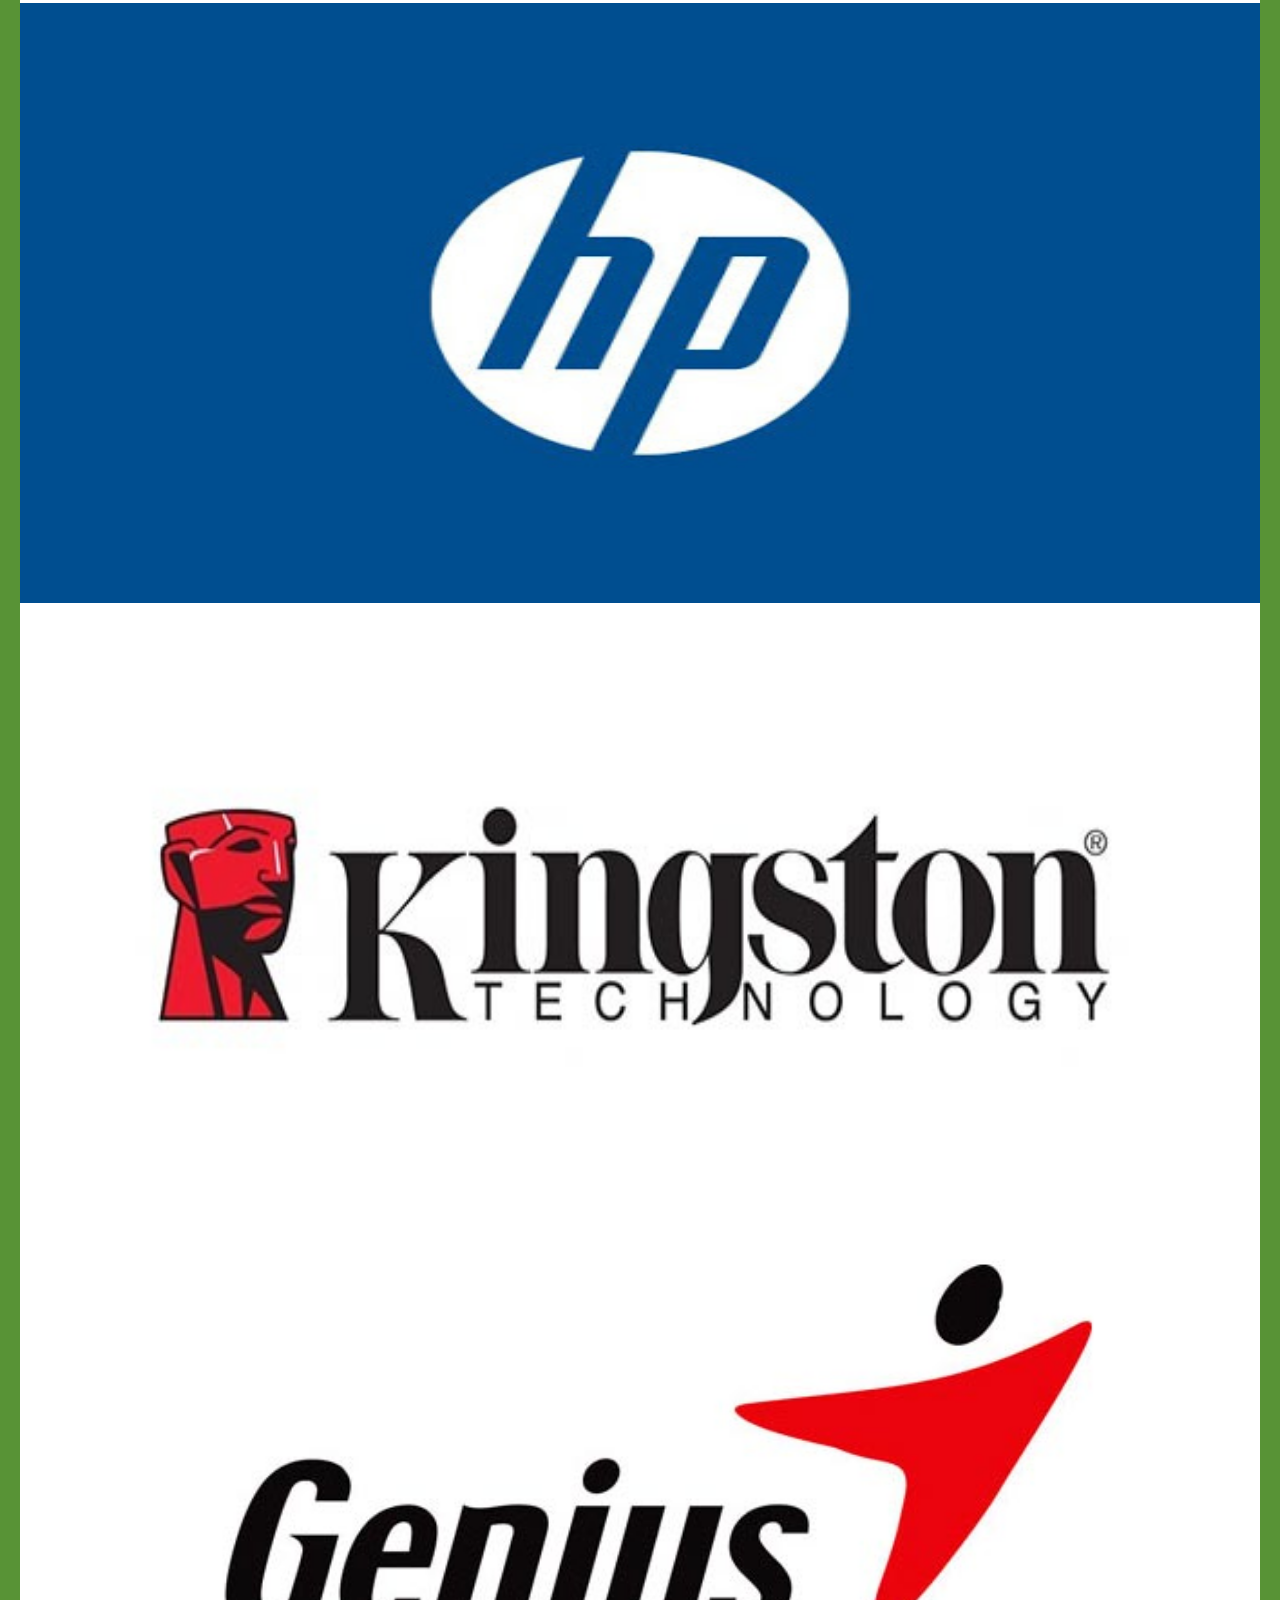
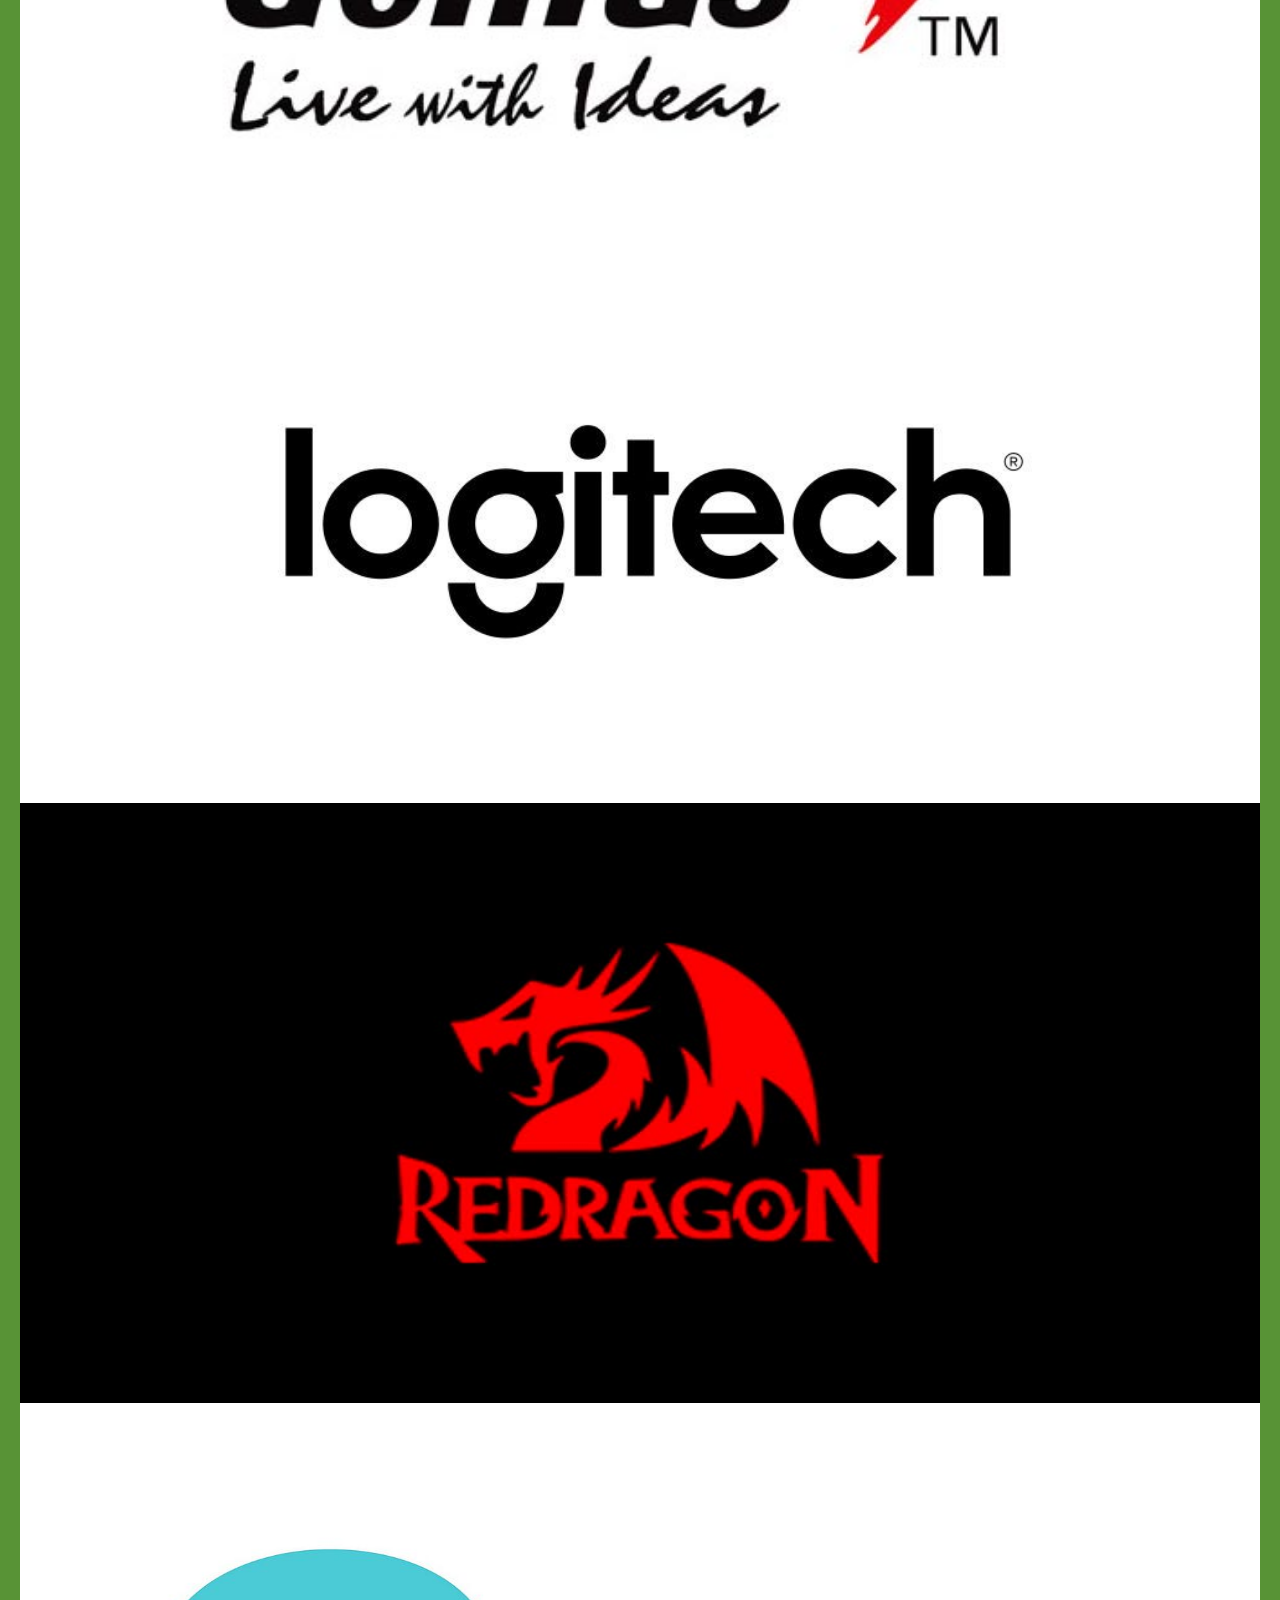
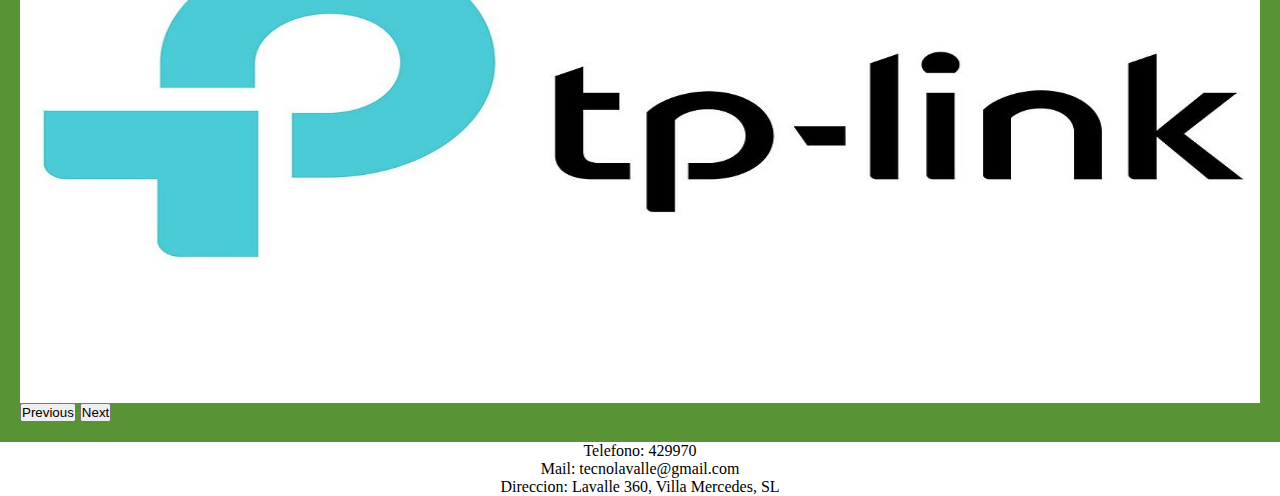
<file: productos.html>
<!doctype html>
<html lang="en">
  <head>
    <!-- Required meta tags -->
    <meta charset="utf-8">
    <meta name="viewport" content="width=device-width, initial-scale=1">

    <!-- Bootstrap CSS -->
    <link href="https://cdn.jsdelivr.net/npm/bootstrap@5.1.0/dist/css/bootstrap.min.css" rel="stylesheet" integrity="sha384-KyZXEAg3QhqLMpG8r+8fhAXLRk2vvoC2f3B09zVXn8CA5QIVfZOJ3BCsw2P0p/We" crossorigin="anonymous">

    <!--MI CSS-->
    <link rel="stylesheet" href="css/main.css">

    <title>TECNOLAVALLE SRL| Productos</title>
    <meta name="description" content="Contamos con una amplia variedad de productos de las mejores marcas.">
    <meta name="keywords" content="productos, productos informaticos, software, hardware">
    <meta name="author" content="Valeska Fernandez">
  </head>
  <body>
    <!--inicia nav-->
    <nav class="navbar navbar-expand-lg navbar-light barraNavegacion">
        <div class="container-fluid">
          <a class="navbar-brand ms-4" href="index.html">
              <img src="img/logo_small.png" alt="logo" id="logo" class="logoNav">
          </a>
          <button class="navbar-toggler" type="button" data-bs-toggle="collapse" data-bs-target="#navbarSupportedContent" aria-controls="navbarSupportedContent" aria-expanded="false" aria-label="Toggle navigation">
            <span class="navbar-toggler-icon"></span>
          </button>
          <div class="collapse navbar-collapse d-flex justify-content-end" id="navbarSupportedContent">
            <ul class="navbar-nav  mb-2 mb-lg-0 barraNavegacion__botones">
              <li class="nav-item barraNavegacion__items">
                <a class="nav-link active" aria-current="page" href="productos.html">Productos</a>
              </li>
              <li class="nav-item barraNavegacion__items">
                <a class="nav-link" href="servicios.html">Servicios</a>
              </li>
              <li class="nav-item barraNavegacion__items">
                <a class="nav-link" href="nosotros.html">Nosotros</a>
              </li>
              <li class="nav-item barraNavegacion__items">
                <a class="nav-link" href="contacto.html">Contacto</a>
              </li>
            </ul>
          </div>
        </div>
      </nav>

    <!--cierra nav-->

    <section class="py-0 ">
        <div class="container-fluid ">
            <nav style="--bs-breadcrumb-divider: url(&#34;data:image/svg+xml,%3Csvg xmlns='http://www.w3.org/2000/svg' width='8' height='8'%3E%3Cpath d='M2.5 0L1 1.5 3.5 4 1 6.5 2.5 8l4-4-4-4z' fill='currentColor'/%3E%3C/svg%3E&#34;);" aria-label="breadcrumb">
                <ol class="breadcrumb mapaNavegacion">
                  <li class="breadcrumb-item "><a href="index.html">Home</a></li>
                  <li class="breadcrumb-item active " aria-current="page">Productos</li>
                </ol>
              </nav>
        </div>
    </section>

    <!--abre carrousel-->
      <div class="fondoCarousel">
      <header class="w-75 mx-auto ">
          <h1 class="text-sm-start text-md-center text-lg-center productosTitulo">Productos</h1>
          <p class="text-sm-center text md-center text-lg-center productosTitulo">Contamos con una amplia variedad de productos informaticos de las primeras marcas, tanto hardware como software.</p>
        <div id="carouselExampleIndicators" class="carousel slide " data-bs-ride="carousel">
            <div class="carousel-indicators ">
              <button type="button" data-bs-target="#carouselExampleIndicators" data-bs-slide-to="0" class="active" aria-current="true" aria-label="Slide 1"></button>
              <button type="button" data-bs-target="#carouselExampleIndicators" data-bs-slide-to="1" aria-label="Slide 2"></button>
              <button type="button" data-bs-target="#carouselExampleIndicators" data-bs-slide-to="2" aria-label="Slide 3"></button>
              <button type="button" data-bs-target="#carouselExampleIndicators" data-bs-slide-to="3" aria-label="Slide 4"></button>
              <button type="button" data-bs-target="#carouselExampleIndicators" data-bs-slide-to="4" aria-label="Slide 5"></button>
              <button type="button" data-bs-target="#carouselExampleIndicators" data-bs-slide-to="5" aria-label="Slide 6"></button>
              <button type="button" data-bs-target="#carouselExampleIndicators" data-bs-slide-to="6" aria-label="Slide 7"></button>
              <button type="button" data-bs-target="#carouselExampleIndicators" data-bs-slide-to="7" aria-label="Slide 8"></button>
              <button type="button" data-bs-target="#carouselExampleIndicators" data-bs-slide-to="8" aria-label="Slide 9"></button>
              <button type="button" data-bs-target="#carouselExampleIndicators" data-bs-slide-to="9" aria-label="Slide 10"></button>
              <button type="button" data-bs-target="#carouselExampleIndicators" data-bs-slide-to="10" aria-label="Slide 11"></button>
              <button type="button" data-bs-target="#carouselExampleIndicators" data-bs-slide-to="11" aria-label="Slide 12"></button>
              <button type="button" data-bs-target="#carouselExampleIndicators" data-bs-slide-to="12" aria-label="Slide 13"></button>

            </div>
            <div class="carousel-inner productosCarousel ">
              <div class="carousel-item active">
                <img src="img/amd-carousel.jpg" class="productosCarousel__imagenes alto_imagenes" alt="logo amd">
              </div>
              <div class="carousel-item">
                <img src="img/epson-carousel.jpg" class="productosCarousel__imagenes alto_imagenes" alt="logo epson">
              </div>
            <div class="carousel-item">
                <img src="img/lenovo-carousel.jpg" class="productosCarousel__imagenes alto_imagenes" alt="logo lenovo">
            </div>
            <div class="carousel-item">
                <img src="img/asus-carousel.jpg" class="productosCarousel__imagenes alto_imagenes" alt="logo asus">
            </div>
            <div class="carousel-item">
                <img src="img/hp-carousel.jpg" class="productosCarousel__imagenes alto_imagenes" alt="logo hp">
            </div>
            <div class="carousel-item">
                <img src="img/kingston-carousel.jpg" class="productosCarousel__imagenes alto_imagenes" alt="logo kingston">
            </div>
            <div class="carousel-item">
                <img src="img/genius-carousel.jpg" class="productosCarousel__imagenes alto_imagenes" alt="logo genius">
            </div>
            <div class="carousel-item">
                <img src="img/logitech-carousel.jpg" class="productosCarousel__imagenes alto_imagenes" alt="logo logitech">
            </div>
            <div class="carousel-item">
                <img src="img/redragon-carousel.jpg" class="productosCarousel__imagenes alto_imagenes" alt="logo redragon">
            </div>
            <div class="carousel-item">
                <img src="img/tplink-carousel.jpg" class="productosCarousel__imagenes alto_imagenes" alt="logo tplink">
            </div>
            </div>
            <button class="carousel-control-prev" type="button" data-bs-target="#carouselExampleIndicators" data-bs-slide="prev">
              <span class="carousel-control-prev-icon" aria-hidden="true"></span>
              <span class="visually-hidden">Previous</span>
            </button>
            <button class="carousel-control-next" type="button" data-bs-target="#carouselExampleIndicators" data-bs-slide="next">
              <span class="carousel-control-next-icon" aria-hidden="true"></span>
              <span class="visually-hidden">Next</span>
            </button>
          </div>
        </header>
        </div>
        <!--cierra carrousel-->

      <footer class="bg-light text-center ps-2 py-3">
        <h6>Telefono: 429970</h6>
        <h6>Mail: tecnolavalle@gmail.com</h6>
        <h6>Direccion: Lavalle 360, Villa Mercedes, SL</h6>
    </footer>

    <!-- Optional JavaScript; choose one of the two! -->

    <!-- Option 1: Bootstrap Bundle with Popper -->
    <script src="https://cdn.jsdelivr.net/npm/bootstrap@5.1.0/dist/js/bootstrap.bundle.min.js" integrity="sha384-U1DAWAznBHeqEIlVSCgzq+c9gqGAJn5c/t99JyeKa9xxaYpSvHU5awsuZVVFIhvj" crossorigin="anonymous"></script>

    <!-- Option 2: Separate Popper and Bootstrap JS -->
    <!--
    <script src="https://cdn.jsdelivr.net/npm/@popperjs/core@2.9.3/dist/umd/popper.min.js" integrity="sha384-eMNCOe7tC1doHpGoWe/6oMVemdAVTMs2xqW4mwXrXsW0L84Iytr2wi5v2QjrP/xp" crossorigin="anonymous"></script>
    <script src="https://cdn.jsdelivr.net/npm/bootstrap@5.1.0/dist/js/bootstrap.min.js" integrity="sha384-cn7l7gDp0eyniUwwAZgrzD06kc/tftFf19TOAs2zVinnD/C7E91j9yyk5//jjpt/" crossorigin="anonymous"></script>
    -->
  </body>
</html>
</file>
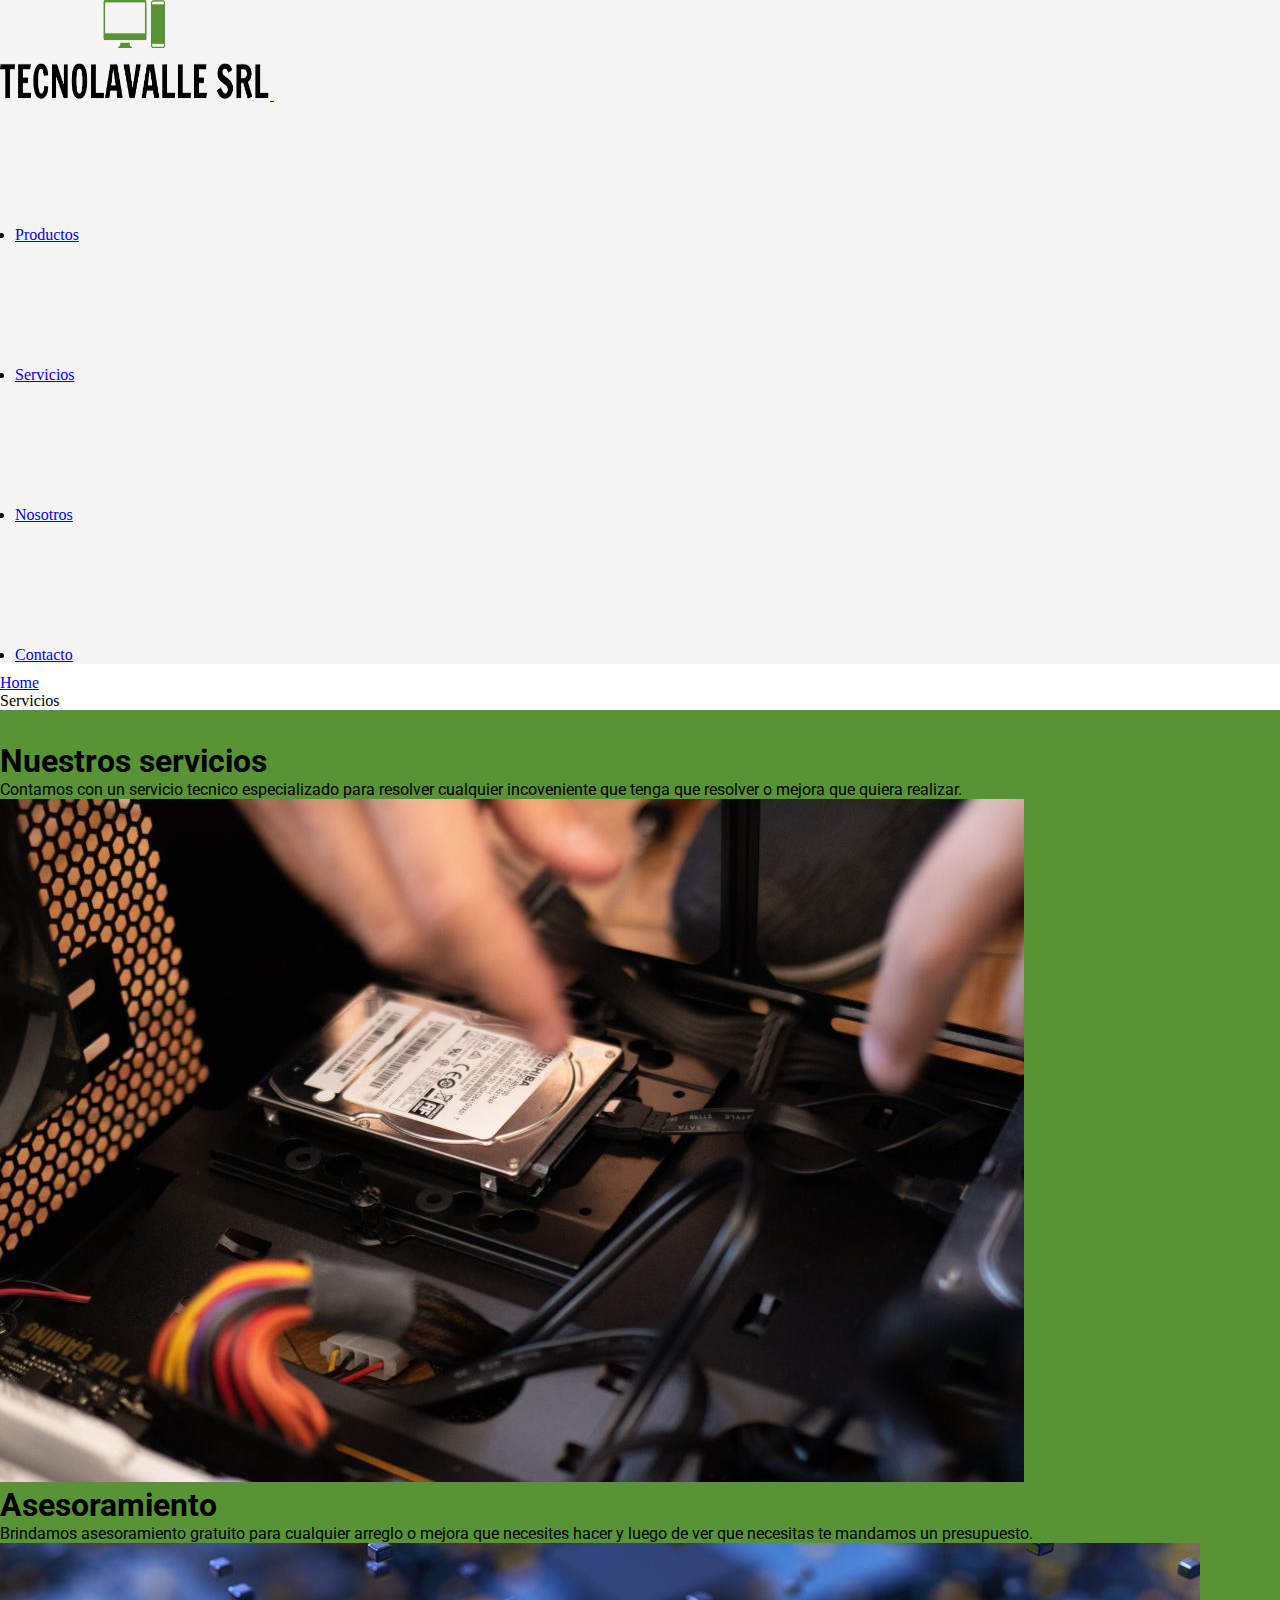
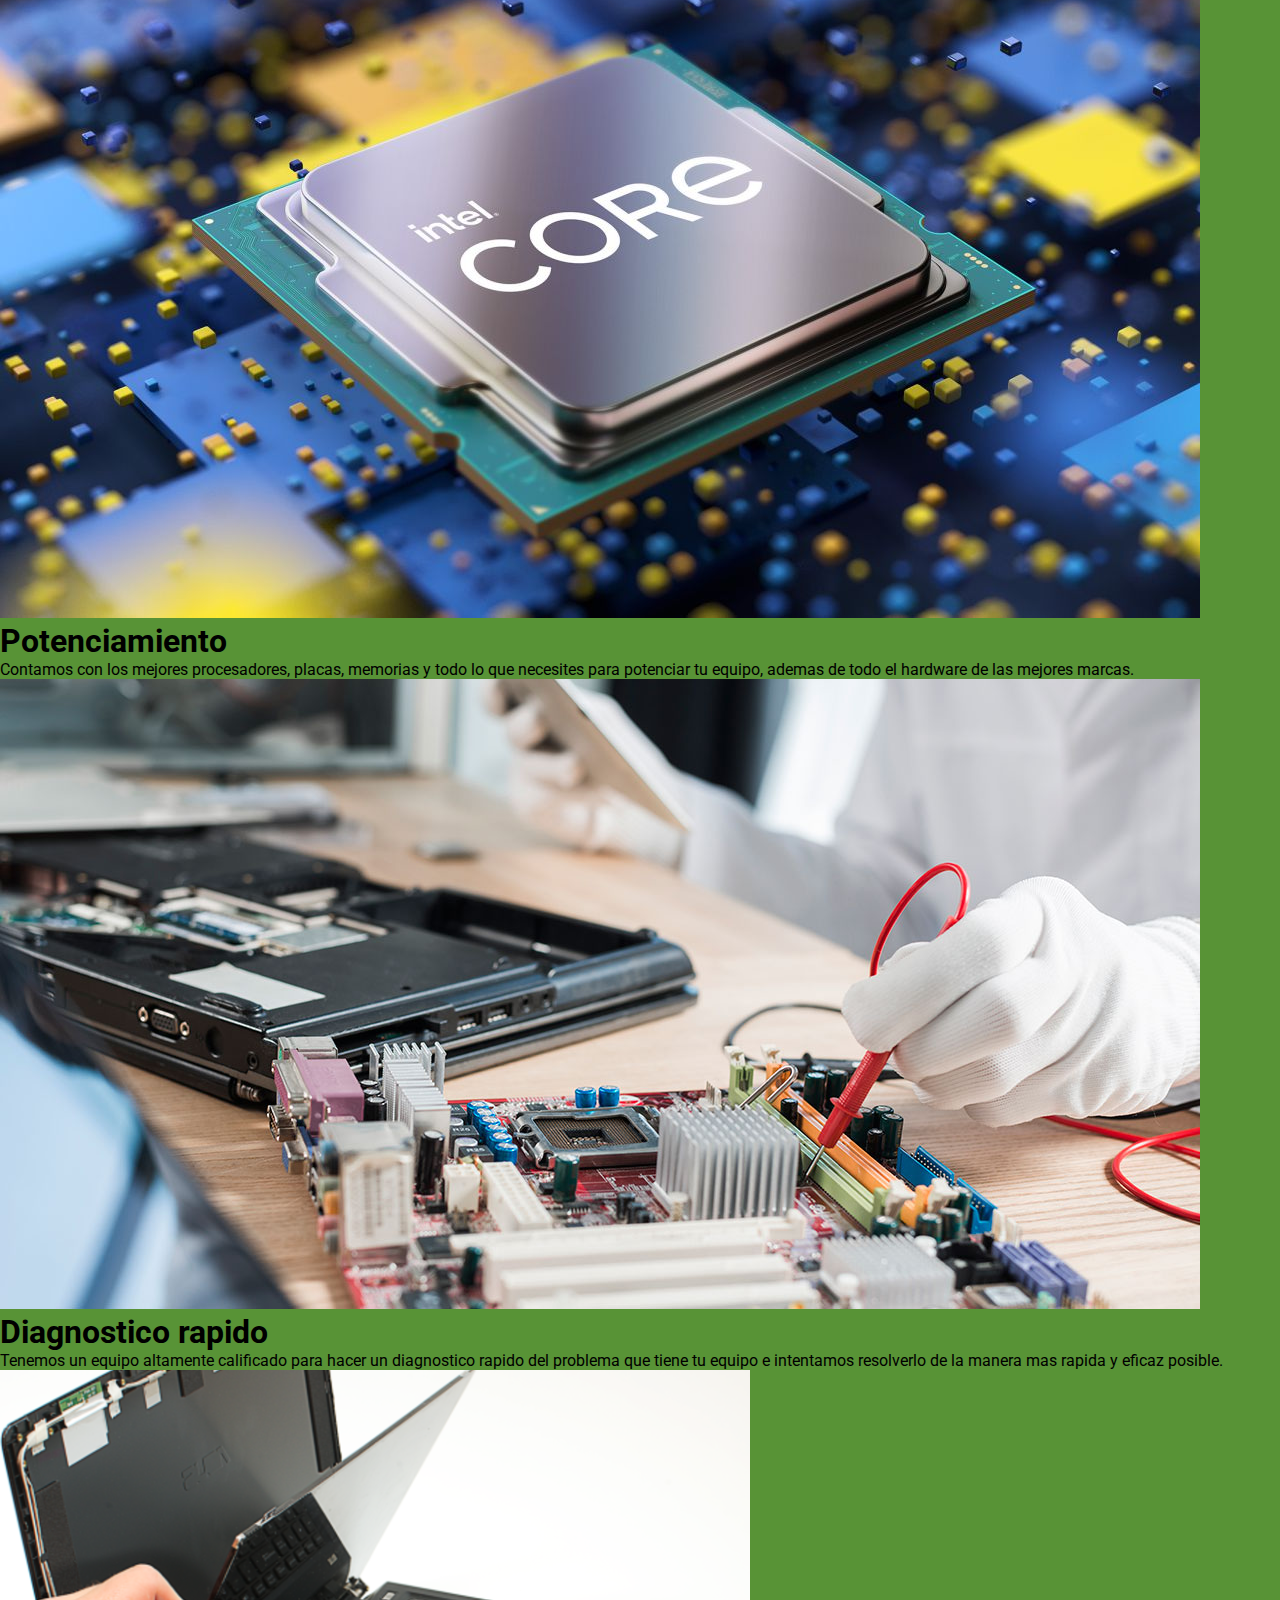
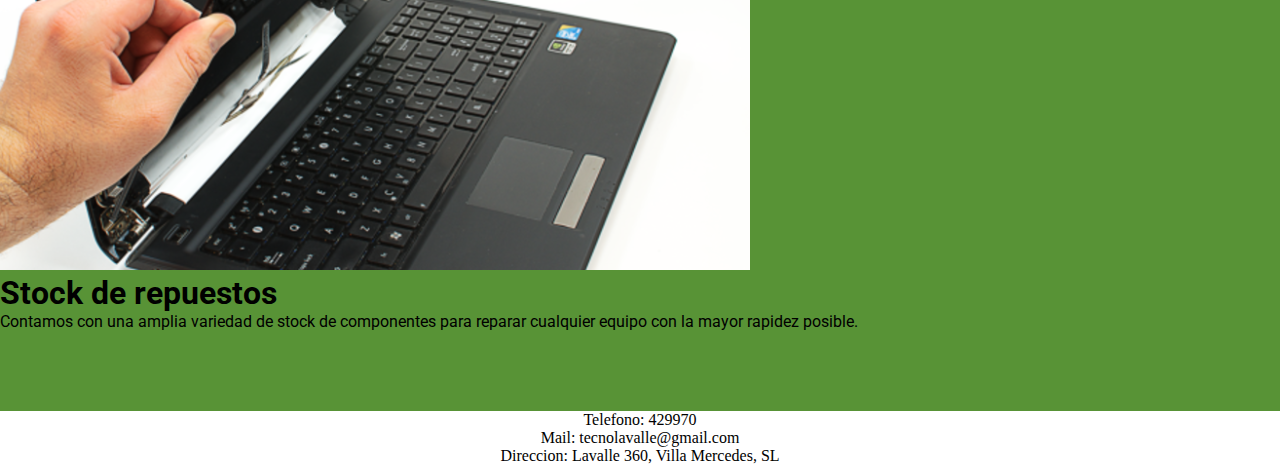
<file: servicios.html>
<!doctype html>
<html lang="en">
  <head>
    <!-- Required meta tags -->
    <meta charset="utf-8">
    <meta name="viewport" content="width=device-width, initial-scale=1">

    <!-- Bootstrap CSS -->
    <link href="https://cdn.jsdelivr.net/npm/bootstrap@5.1.0/dist/css/bootstrap.min.css" rel="stylesheet" integrity="sha384-KyZXEAg3QhqLMpG8r+8fhAXLRk2vvoC2f3B09zVXn8CA5QIVfZOJ3BCsw2P0p/We" crossorigin="anonymous">

    <!--MI CSS-->
    <link rel="stylesheet" href="css/main.css">

    <title>TECNOLAVALLE SRL| Servicios</title>
    <meta name="description" content="Contamos con servicio tecnico especializado para lo que usted necesite.">
    <meta name="keywords" content="servicio tecnico, asesoramiento, especializado, potenciamiento, repuestos, componentes, hardware">
    <meta name="author" content="Valeska Fernandez">
  </head>

  <body>
    <!--inicia nav-->
    <nav class="navbar navbar-expand-lg navbar-light barraNavegacion">
        <div class="container-fluid">
          <a class="navbar-brand ms-4" href="index.html">
              <img src="img/logo_small.png" alt="logo" id="logo" class="logoNav">
          </a>
          <button class="navbar-toggler" type="button" data-bs-toggle="collapse" data-bs-target="#navbarSupportedContent" aria-controls="navbarSupportedContent" aria-expanded="false" aria-label="Toggle navigation">
            <span class="navbar-toggler-icon"></span>
          </button>
          <div class="collapse navbar-collapse d-flex justify-content-end" id="navbarSupportedContent">
            <ul class="navbar-nav mb-2 mb-lg-0 barraNavegacion__botones">
              <li class="nav-item barraNavegacion__items">
                <a class="nav-link " href="productos.html">Productos</a>
              </li>
              <li class="nav-item barraNavegacion__items">
                <a class="nav-link active" aria-current="page" href="servicios.html">Servicios</a>
              </li>
              <li class="nav-item barraNavegacion__items">
                <a class="nav-link" href="nosotros.html">Nosotros</a>
              </li>
              <li class="nav-item barraNavegacion__items">
                <a class="nav-link" href="contacto.html">Contacto</a>
              </li>
            </ul>
          </div>
        </div>
      </nav>

    <!--cierra nav-->

    
    <section class="py-0 ">
        <div class="container-fluid ">
            <nav style="--bs-breadcrumb-divider: url(&#34;data:image/svg+xml,%3Csvg xmlns='http://www.w3.org/2000/svg' width='8' height='8'%3E%3Cpath d='M2.5 0L1 1.5 3.5 4 1 6.5 2.5 8l4-4-4-4z' fill='currentColor'/%3E%3C/svg%3E&#34;);" aria-label="breadcrumb">
                <ol class="breadcrumb mapaNavegacion">
                  <li class="breadcrumb-item "><a href="index.html">Home</a></li>
                  <li class="breadcrumb-item active " aria-current="page">Servicios</li>
                </ol>
              </nav>
        </div>
    </section>

    <!--servicios-->
    <section class="servicios text-white">
        <h1 class="text-center pt-3">Nuestros servicios</h1>
        <p class="text-center">Contamos con un servicio tecnico especializado para resolver cualquier incoveniente que tenga que resolver o mejora que quiera realizar.
        </p>
       <div class="container py-3">
        <div class="row">
          <article class="col-lg-3 col-md-6 ">
            <img src="img/servicio-tecnico.jpg" alt="imagen ilustrativa de una persona cambiando el disco de una computadora" class="w-100 h-75 rounded">
            <h2 class="text-start">Asesoramiento</h2>
            <p> Brindamos asesoramiento gratuito para cualquier arreglo o mejora que necesites hacer y luego de ver que necesitas te mandamos un presupuesto.</p>
            
          </article>
  
          <article class="col-lg-3 col-md-6 ">
            <img src="img/intesl-core.jpg" alt="imagen de un procesador marca intel core" class="w-100 h-75 rounded">
            <h2 class="text-start"> Potenciamiento</h2>
            <p>Contamos con los mejores procesadores, placas, memorias y todo lo que necesites para potenciar tu equipo, ademas de todo el hardware de las mejores marcas.</p>
            </article>
  
          <article class="col-lg-3 col-md-6 ">
            <img src="img/servicio-tecnico2.jpg" alt="imagen ilustrativa de una persona con un tester en una placa madre" class="w-100 h-75 rounded">
            <h2 class="text-start"> Diagnostico rapido</h2>
            <p> Tenemos un equipo altamente calificado para hacer un diagnostico rapido del problema que tiene tu equipo e intentamos resolverlo de la manera mas rapida y eficaz posible.</p>
            </article>
          
          <article class="col-lg-3 col-md-6 ">
            <img src="img/servicio-tecnico3.png " alt="imagen ilustrativa de una persona cambiando la pantalla de una notebook" class="w-100 h-75 rounded">
            <h2 class="text-start"> Stock de repuestos</h2>
            <p> Contamos con una amplia variedad de stock de componentes para reparar cualquier equipo con la mayor rapidez posible.</p>
            
          </article>
        </div>
        </div>
      </section>

      <footer class="bg-light text-center ps-2 py-3">
        <h6>Telefono: 429970</h6>
        <h6>Mail: tecnolavalle@gmail.com</h6>
        <h6>Direccion: Lavalle 360, Villa Mercedes, SL</h6>
    </footer>

    <!-- Optional JavaScript; choose one of the two! -->

    <!-- Option 1: Bootstrap Bundle with Popper -->
    <script src="https://cdn.jsdelivr.net/npm/bootstrap@5.1.0/dist/js/bootstrap.bundle.min.js" integrity="sha384-U1DAWAznBHeqEIlVSCgzq+c9gqGAJn5c/t99JyeKa9xxaYpSvHU5awsuZVVFIhvj" crossorigin="anonymous"></script>

    <!-- Option 2: Separate Popper and Bootstrap JS -->
    <!--
    <script src="https://cdn.jsdelivr.net/npm/@popperjs/core@2.9.3/dist/umd/popper.min.js" integrity="sha384-eMNCOe7tC1doHpGoWe/6oMVemdAVTMs2xqW4mwXrXsW0L84Iytr2wi5v2QjrP/xp" crossorigin="anonymous"></script>
    <script src="https://cdn.jsdelivr.net/npm/bootstrap@5.1.0/dist/js/bootstrap.min.js" integrity="sha384-cn7l7gDp0eyniUwwAZgrzD06kc/tftFf19TOAs2zVinnD/C7E91j9yyk5//jjpt/" crossorigin="anonymous"></script>
    -->
  </body>
</html>
</file>
<file: css/main.css>
@import url("https://fonts.googleapis.com/css2?family=Roboto:ital,wght@0,300;1,500&display=swap");
* {
  margin: 0;
  padding: 0; }

h6 {
  font-size: 6em; }

h5 {
  font-size: 5em; }

h4 {
  font-size: 4em; }

h3 {
  font-size: 3em; }

h2 {
  font-size: 2em; }

.btn, .btn-rounded {
  width: 100%;
  height: 40px;
  background-color: #030303;
  border: none;
  color: white; }
  .btn:hover, .btn-rounded:hover {
    cursor: pointer;
    color: white; }

.btn-rounded {
  border-radius: 10px; }

nav {
  background-color: #EFF1E8; }

.barraNavegacion {
  background-color: whitesmoke; }

.barraNavegacion__botones {
  margin: 5px; }

.barraNavegacion__items {
  color: black;
  margin: 10px;
  padding-top: 7em; }

.logoNav {
  width: 270px;
  height: 100px; }

.navBotones {
  text-align: flex-end; }

.contenedor {
  background-color: black;
  color: white; }

.contenedor__imagen {
  font-family: "Roboto", sans-serif;
  font-size: 0.8em; }

.contenedor__titulo {
  color: #589336; }

.mapaNavegacion {
  background-color: white; }

.productosCarousel__imagenes {
  width: 100%;
  display: block; }

.productosTitulo {
  color: white; }

.carousel-imagenes {
  height: 250px; }

.alto_imagenes {
  height: 600px; }

.boton_destacados {
  background-color: #589336;
  color: white; }

.nosotros {
  background-color: #589336;
  width: 100%;
  padding-top: 1em;
  padding-bottom: 1em; }

.nosotros__titulo {
  text-align: center;
  color: white; }

.nosotros__info {
  text-align: center;
  color: white;
  font-family: "Roboto", sans-serif;
  margin-left: 10px;
  margin-right: 10px;
  padding-left: 10px;
  padding-right: 10px; }

.servicios {
  background-color: #589336;
  padding-bottom: 5em;
  padding-top: 2em;
  font-family: "Roboto", sans-serif; }

.contacto {
  background-color: #589336; }

.contacto__titulo {
  color: white; }

.contacto__medios {
  color: white;
  font-family: "Roboto", sans-serif;
  font-size: 2em; }

.nosotros {
  background-color: #589336;
  color: white; }

.fondoCarousel {
  background-color: #589336;
  padding: 20px; }

footer {
  background-color: white; }
  footer h6 {
    font-size: 1rem;
    font-weight: 400;
    text-align: center; }
</file>
